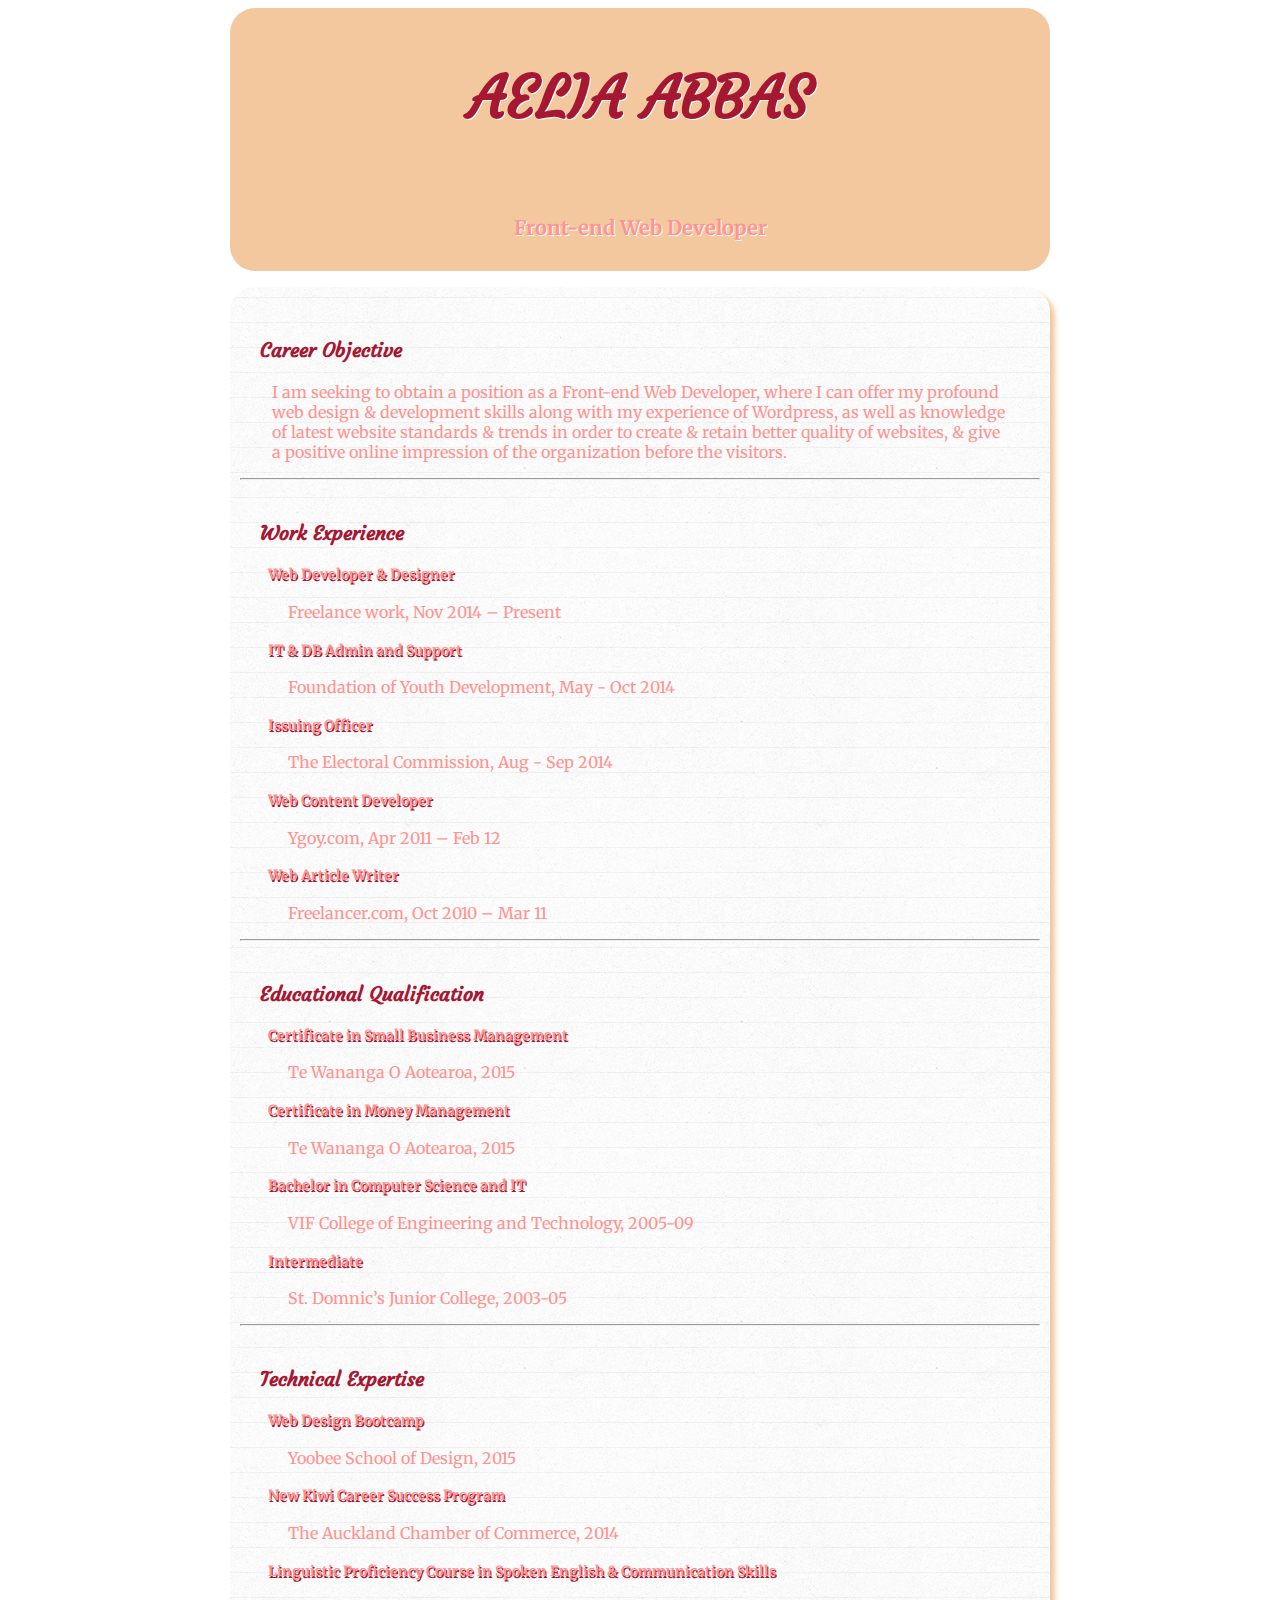
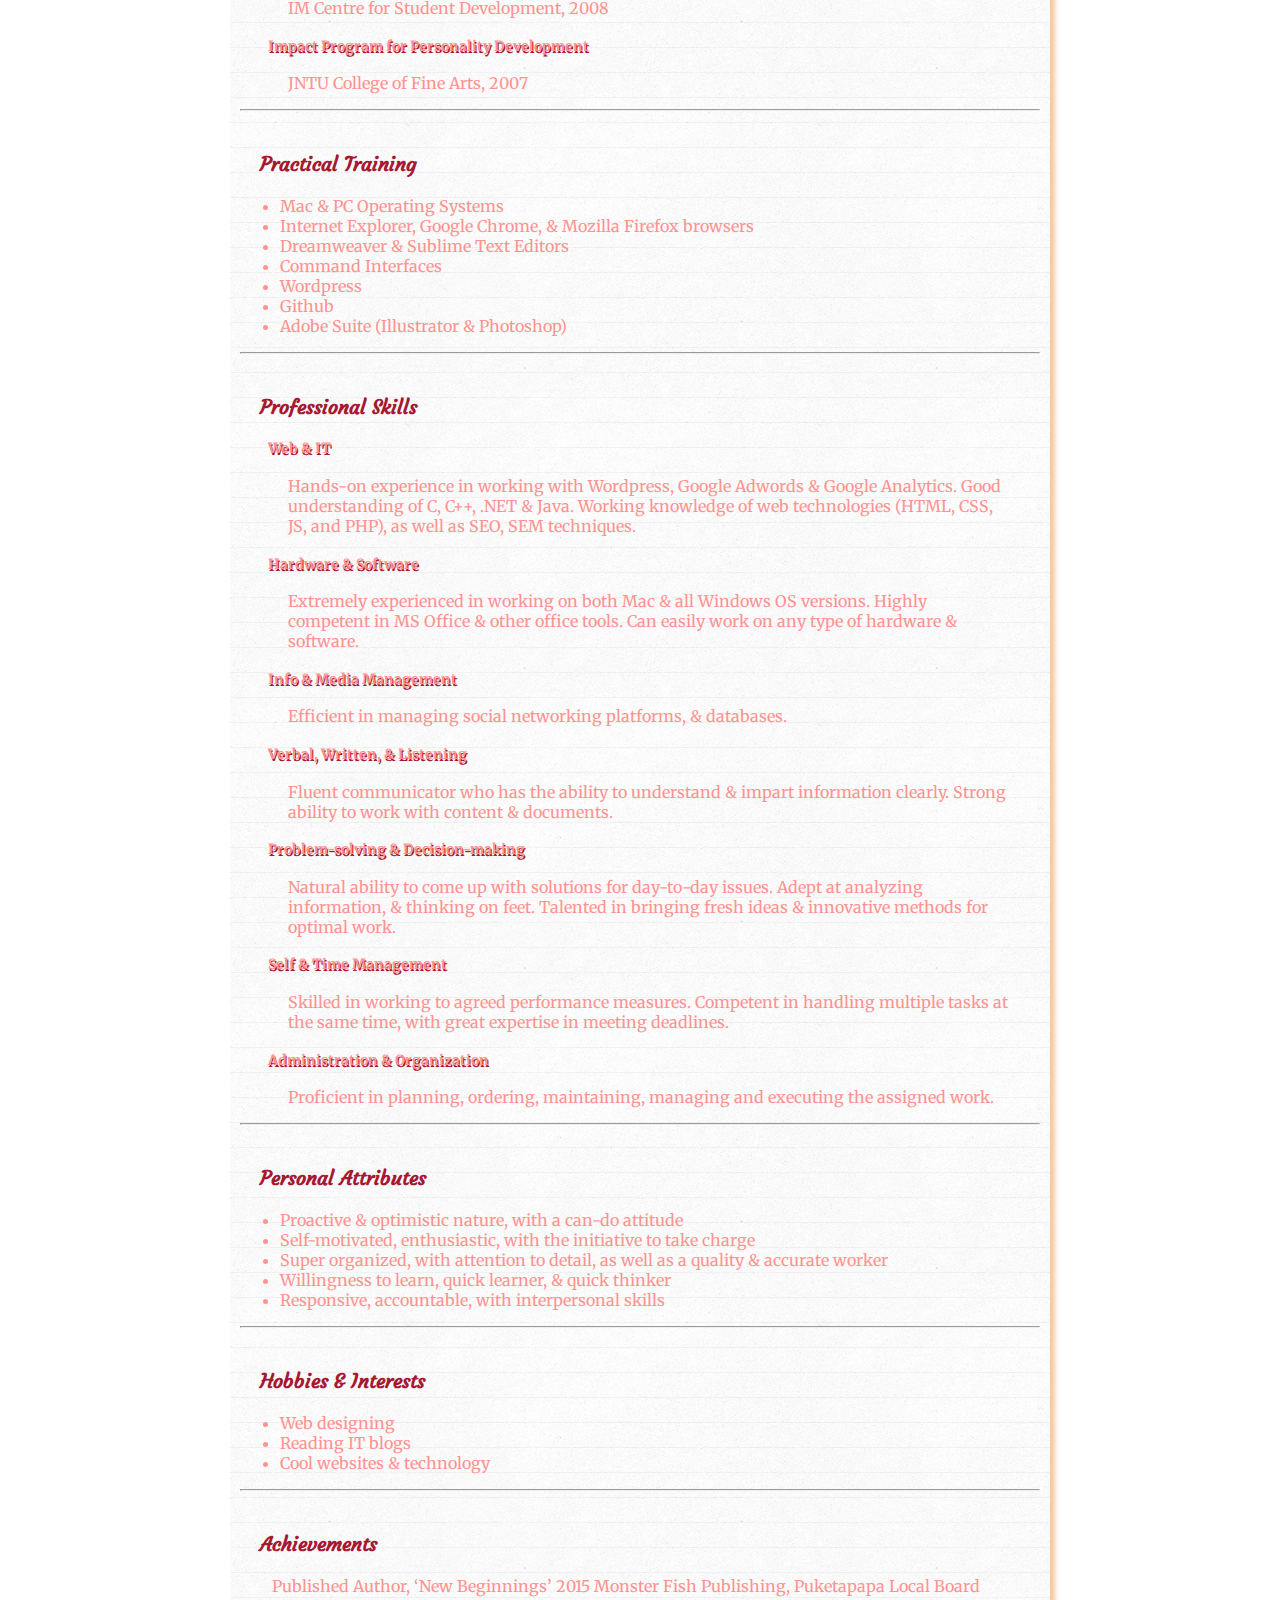
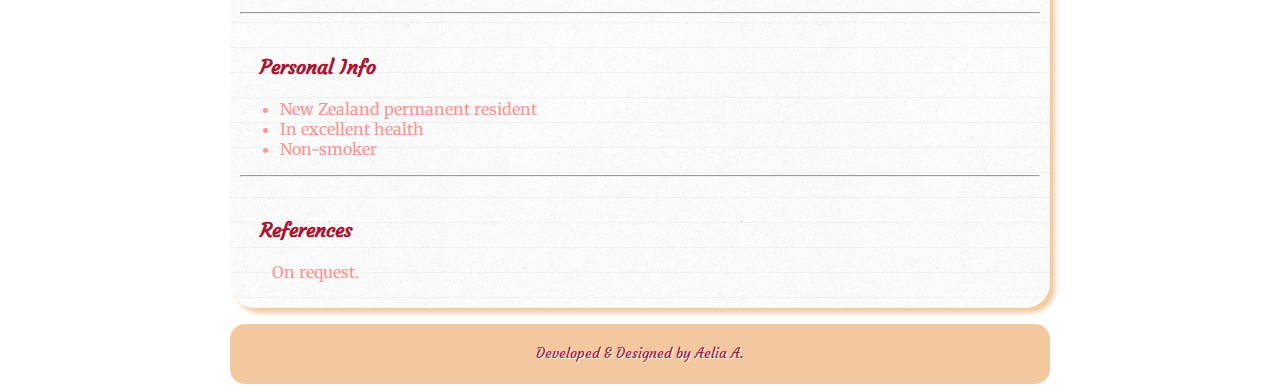
<file: index.html>
<!DOCTYPE html>
<html lang="en">
	<head>
		<meta charset="utf-8">
		<title>Aelia's Resume</title>
		<meta name="robots" content="index, follow, noodp, noydir">
		<meta name="description" content="This is Aelia's resume web page." />
		<meta name="viewport" content="width=device-width, initial-scale=1">
		<link rel="stylesheet" href="assets/css/stylesheet.css">
		<link rel="stylesheet" media="print" href="assets/css/print.css">
		<link href='https://fonts.googleapis.com/css?family=Courgette' rel='stylesheet' type='text/css'>
		<link href='https://fonts.googleapis.com/css?family=Merriweather' rel='stylesheet' type='text/css'>


		

		<script>
                (function(i,s,o,g,r,a,m){i['GoogleAnalyticsObject']=r;i[r]=i[r]||function(){
                (i[r].q=i[r].q||[]).push(arguments)},i[r].l=1*new Date();a=s.createElement(o),
                 m=s.getElementsByTagName(o)[0];a.async=1;a.src=g;m.parentNode.insertBefore(a,m)
                })(window,document,'script','//www.google-analytics.com/analytics.js','ga');

                ga('create', 'UA-69779604-1', 'auto');
                ga('send', 'pageview');
        </script>


	</head>
	<body>
		<header>
			<h2>AELIA ABBAS</h2><br>
			<h1>Front-end Web Developer</h1><br>
		</header>
		<div class="main">
			<h3>Career Objective</h3>
				<p>I am seeking to obtain a position as a Front-end Web Developer, where I can offer my profound web design &amp; development skills along with my experience of Wordpress, as well as knowledge of latest website standards &amp; trends in order to create &amp; retain better quality of websites, &amp; give a positive online impression of the organization before the visitors.</p>
			<hr>
			<h3>Work Experience</h3>
				<h4>Web Developer &amp; Designer</h4>
					<p class="dspace">Freelance work, Nov 2014 – Present</p>
				<h4>IT &amp; DB Admin and Support</h4>
					<p class="dspace">Foundation of Youth Development, May - Oct 2014</p>
				<h4>Issuing Officer</h4>
					<p class="dspace">The Electoral Commission, Aug - Sep 2014</p>
				<h4>Web Content Developer</h4>
					<p class="dspace">Ygoy.com, Apr 2011 – Feb 12</p>
				<h4>Web Article Writer</h4>
					<p class="dspace">Freelancer.com, Oct 2010 – Mar 11</p>
			<hr>
			<h3>Educational Qualification</h3>
				<h4>Certificate in Small Business Management</h4>
					<p class="dspace">Te Wananga O Aotearoa, 2015</p>
				<h4>Certificate in Money Management</h4>
					<p class="dspace">Te Wananga O Aotearoa, 2015</p>
				<h4>Bachelor in Computer Science and IT</h4>
					<p class="dspace">VIF College of Engineering and Technology, 2005-09</p>
				<h4>Intermediate</h4>
					<p class="dspace">St. Domnic’s Junior College, 2003-05</p>
			<hr>
			<h3>Technical Expertise</h3>
				<h4>Web Design Bootcamp</h4>
					<p class="dspace">Yoobee School of Design, 2015
					</p>
				<h4>New Kiwi Career Success Program</h4>
					<p class="dspace">The Auckland Chamber of Commerce, 2014</p>
				<h4>Linguistic Proficiency Course in Spoken English &amp; Communication Skills</h4>
					<p class="dspace">IM Centre for Student Development, 2008</p>
				<h4>Impact Program for Personality Development</h4>
					<p class="dspace">JNTU College of Fine Arts, 2007</p>
			<hr>
			<h3>Practical Training</h3>
				<ul>
					<li>Mac &amp; PC Operating Systems</li>
					<li>Internet Explorer, Google Chrome, &amp; Mozilla Firefox browsers</li>
					<li>Dreamweaver &amp; Sublime Text Editors</li>
					<li>Command Interfaces</li>
					<li>Wordpress</li>
					<li>Github</li>
					<li>Adobe Suite (Illustrator &amp; Photoshop)</li>
				</ul>
			<hr>
			<h3>Professional Skills</h3>
				<h4>Web &amp; IT</h4>
					<p class="dspace">Hands-on experience in working with Wordpress, Google Adwords &amp; Google Analytics. Good understanding of C, C++, .NET &amp; Java. Working knowledge of web technologies (HTML, CSS, JS, and PHP), as well as SEO, SEM techniques.</p>
				<h4>Hardware &amp; Software</h4>
					<p class="dspace">Extremely experienced in working on both Mac &amp; all Windows OS versions. Highly competent in MS Office &amp; other office tools. Can easily work on any type of hardware &amp; software.</p>
				<h4>Info &amp; Media Management</h4>
					<p class="dspace">Efficient in managing social networking platforms, &amp; databases.</p>
				<h4>Verbal, Written, &amp; Listening</h4>
					<p class="dspace">Fluent communicator who has the ability to understand &amp; impart information clearly. Strong ability to work with content &amp; documents.</p>
				<h4>Problem-solving &amp; Decision-making</h4>
					<p class="dspace">Natural ability to come up with solutions for day-to-day issues. Adept at analyzing information, &amp; thinking on feet. Talented in bringing fresh ideas &amp; innovative methods for optimal work.</p>
				<h4>Self &amp; Time Management</h4>
					<p class="dspace">Skilled in working to agreed performance measures. Competent in handling multiple tasks at the same time, with great expertise in meeting deadlines.</p>
				<h4>Administration &amp; Organization</h4>
					<p class="dspace">Proficient in planning, ordering, maintaining, managing and executing the assigned work.</p>
			<hr>
			<h3>Personal Attributes</h3>
				<ul>
					<li>Proactive &amp; optimistic nature, with a can-do attitude</li>
					<li>Self-motivated, enthusiastic, with the initiative to take charge</li>
					<li>Super organized, with attention to detail, as well as a quality &amp; accurate worker</li>
					<li>Willingness to learn, quick learner, &amp; quick thinker</li>
					<li>Responsive, accountable, with interpersonal skills</li>
				</ul>
			<hr>
			<h3>Hobbies &amp; Interests</h3>
				<ul>
					<li>Web designing</li>
					<li>Reading IT blogs</li>
					<li>Cool websites &amp; technology</li>
				</ul>
			<hr>
			<h3>Achievements</h3>
				<p>Published Author, ‘New Beginnings’ 2015 Monster Fish Publishing, Puketapapa Local Board</p>
			<hr>
			<h3>Personal Info</h3>
				<ul>
					<li>New Zealand permanent resident</li>
					<li>In excellent health</li>
					<li>Non-smoker</li>
				</ul>
			<hr>
			<h3>References</h3>
				<p>On request.</p>
		</div> <!-- .main -->
		<footer>
			<small>Developed &amp; Designed by Aelia A.</small>
		</footer>
	</body>
</html>
</file>
<file: assets/css/stylesheet.css>
/*--- Header Styles ---*/
header {
    text-align: center;
    text-shadow: 1px 1px #ffffff;
    background: #F3C89E;
    border-radius: 25px;
    margin: 0 auto;
    max-width: 800px;
    min-height: 120px;
    margin-bottom: none;
    padding: 1px 10px 0 10px; 
}

h1 {
    font-family: 'Merriweather', serif;
    font-size: 20px;
    color: #FF9391;
    padding: 0 0 0 0;
}
h2 {
    font-family: 'Courgette', cursive;
    font-size: 60px;
    color: #A61832;
    padding: 0 0 0 0;
}
h3 {
	font-family: 'Courgette', cursive;
    font-size: 20px;
    color: #A61832;
    padding: 1em 0 0 1em;
}
h4 {
    font-family: 'Merriweather', serif;
    font-size: 14px;
    color: #FF9391;
    text-shadow: 1px 2px #A61832;
    margin-left: 2em;
}
/*---Paragraph and list styles ---*/
p {
    font-family: 'Merriweather', serif;
    font-size: 16px;
    color: #FF9391;
    margin-right: 2em;
    margin-left: 2em;
}
ul {
	font-family: 'Merriweather', serif;
    font-size: 16px;
    color: #FF9391;
    margin-right: 5em;
}
/*--- Classes Styles ---*/
.main {
	border-radius: 25px;
    background: url(../images/linedpaper.png);
    background-position: left top;
    background-repeat: repeat;
    margin: 0 auto;
    margin-top: 1em;
    margin-bottom: 1em;
    padding: 10px; 
    max-width: 800px;
    min-height: 800px;
    box-shadow: 5px 5px 5px #F3C89E;  
}
/*---Classes and tags styles ---*/.space,
.dspace {
margin-left: 3em;
}
/*--- Footer Tags Styles ---*/
footer {
    text-align: center;
    background: #F3C89E;
    border-radius: 15px;
    margin: 0 auto;
    padding: 20px 10px 10px 10px;
    max-width: 800px;
    min-height: 30px;
}
small {
    font-family: 'Courgette', cursive;
    font-size: 14px;
    color: #A61832;
    text-shadow: 1px 1px #ffffff;
    margin: 0 1em 0 1em;
}

/*@media screen and (min-width: 500px) {
    header {
        font-size: 60px;
        padding: 0 20px 0 20px; 
        max-width: 800px;
        height: 120px;
        margin-bottom: none;
    }
    h1 {
        font-size: 20px;
        padding: 0 0 0 0;
    }
    h2 {
        font-size: 60px;
        padding: 0 0 0 0;
}
}
*/
@media print {
    body, 
    .main { 
        font-size: 10pt;
        box-shadow: none;
    }
    header {
        text-shadow: none;
        background: #ffffff;
        min-height: 120px;
        margin-bottom: none;
        padding: 1px 2px 0 2px; 
    }
    h1 {
        font-size: 10px;
        color: #FF9391;
        padding: 0 0 0 0;
    }
    h2 {
        font-size: 30px;
        color: #A61832;
        padding: 0 0 0 0;
    }
    h3 {
    font-size: 20px;
    color: #A61832;
    padding: 0 0 0 1em;
    }
    footer {
        display: none !important;
    }
}
</file>
<file: assets/css/print.css>
<!DOCTYPE html>
<html lang="en" class=" is-copy-enabled">
  <head prefix="og: http://ogp.me/ns# fb: http://ogp.me/ns/fb# object: http://ogp.me/ns/object# article: http://ogp.me/ns/article# profile: http://ogp.me/ns/profile#">
    <meta charset='utf-8'>
    <meta http-equiv="X-UA-Compatible" content="IE=edge">
    <meta http-equiv="Content-Language" content="en">
    <meta name="viewport" content="width=1020">
    
    
    <title>print/print.css at master · AeliaA/print</title>
    <link rel="search" type="application/opensearchdescription+xml" href="/opensearch.xml" title="GitHub">
    <link rel="fluid-icon" href="https://github.com/fluidicon.png" title="GitHub">
    <link rel="apple-touch-icon" sizes="57x57" href="/apple-touch-icon-114.png">
    <link rel="apple-touch-icon" sizes="114x114" href="/apple-touch-icon-114.png">
    <link rel="apple-touch-icon" sizes="72x72" href="/apple-touch-icon-144.png">
    <link rel="apple-touch-icon" sizes="144x144" href="/apple-touch-icon-144.png">
    <meta property="fb:app_id" content="1401488693436528">

      <meta content="@github" name="twitter:site" /><meta content="summary" name="twitter:card" /><meta content="AeliaA/print" name="twitter:title" /><meta content="Contribute to print development by creating an account on GitHub." name="twitter:description" /><meta content="https://avatars1.githubusercontent.com/u/14305761?v=3&amp;s=400" name="twitter:image:src" />
      <meta content="GitHub" property="og:site_name" /><meta content="object" property="og:type" /><meta content="https://avatars1.githubusercontent.com/u/14305761?v=3&amp;s=400" property="og:image" /><meta content="AeliaA/print" property="og:title" /><meta content="https://github.com/AeliaA/print" property="og:url" /><meta content="Contribute to print development by creating an account on GitHub." property="og:description" />
      <meta name="browser-stats-url" content="https://api.github.com/_private/browser/stats">
    <meta name="browser-errors-url" content="https://api.github.com/_private/browser/errors">
    <link rel="assets" href="https://assets-cdn.github.com/">
    <link rel="web-socket" href="wss://live.github.com/_sockets/MTQzMDU3NjE6OTlkNzIyMWZjMDJjYmI1YTEyOGZhMDhjMWQwZTg1ZGM6MzI1MjNkOWIyYjVjM2UyZWY1NzFlNzM3N2Q4MTdkZWYzZmRkYTdlNDMxZDhjMGZjZjFkNjcyYTFkZDJmMjJhYg==--0c10522a89e3ba777a07aff88a9d535ae7e1ae1d">
    <meta name="pjax-timeout" content="1000">
    <link rel="sudo-modal" href="/sessions/sudo_modal">

    <meta name="msapplication-TileImage" content="/windows-tile.png">
    <meta name="msapplication-TileColor" content="#ffffff">
    <meta name="selected-link" value="repo_source" data-pjax-transient>

    <meta name="google-site-verification" content="KT5gs8h0wvaagLKAVWq8bbeNwnZZK1r1XQysX3xurLU">
        <meta name="google-analytics" content="UA-3769691-2">

    <meta content="collector.githubapp.com" name="octolytics-host" /><meta content="collector-cdn.github.com" name="octolytics-script-host" /><meta content="github" name="octolytics-app-id" /><meta content="2F48E0CB:7D80:4EF83E2:55FFB898" name="octolytics-dimension-request_id" /><meta content="14305761" name="octolytics-actor-id" /><meta content="AeliaA" name="octolytics-actor-login" /><meta content="669684d5466f9dbed22a7ab1eb9754885154126e63e987ffc6a4eba3493e3492" name="octolytics-actor-hash" />
    
    <meta content="Rails, view, blob#show" data-pjax-transient="true" name="analytics-event" />
    <meta class="js-ga-set" name="dimension1" content="Logged In">
      <meta class="js-ga-set" name="dimension4" content="Current repo nav">
    <meta name="is-dotcom" content="true">
        <meta name="hostname" content="github.com">
    <meta name="user-login" content="AeliaA">

      <link rel="mask-icon" href="https://assets-cdn.github.com/pinned-octocat.svg" color="#4078c0">
      <link rel="icon" type="image/x-icon" href="https://assets-cdn.github.com/favicon.ico">

    <!-- </textarea> --><!-- '"` --><meta content="authenticity_token" name="csrf-param" />
<meta content="ypYsWoeogud3G8WWeivuyjtGRZIkqgi3VJIgM7pvoQoyBKqXz1fzQviyWNcum8BmUKy3H60LNCKAYtnfEIr8qA==" name="csrf-token" />
    <meta content="496d2a33601c0d8033e40421383a80c0bee5cc96" name="form-nonce" />

    <link crossorigin="anonymous" href="https://assets-cdn.github.com/assets/github-aef3088517c60128e10c5cce8d392985504018745a58a13691f1a278951852bb.css" integrity="sha256-rvMIhRfGASjhDFzOjTkphVBAGHRaWKE2kfGieJUYUrs=" media="all" rel="stylesheet" />
    <link crossorigin="anonymous" href="https://assets-cdn.github.com/assets/github2-eba1f472eb1c7c893e4310c05138905845443f7f2469812a9bd2ba71aa488cc5.css" integrity="sha256-66H0cuscfIk+QxDAUTiQWEVEP38kaYEqm9K6capIjMU=" media="all" rel="stylesheet" />
    
    


    <meta http-equiv="x-pjax-version" content="87dbf4dad0b70976ed64b3bf4976701e">

      
  <meta name="description" content="Contribute to print development by creating an account on GitHub.">
  <meta name="go-import" content="github.com/AeliaA/print git https://github.com/AeliaA/print.git">

  <meta content="14305761" name="octolytics-dimension-user_id" /><meta content="AeliaA" name="octolytics-dimension-user_login" /><meta content="42841080" name="octolytics-dimension-repository_id" /><meta content="AeliaA/print" name="octolytics-dimension-repository_nwo" /><meta content="true" name="octolytics-dimension-repository_public" /><meta content="false" name="octolytics-dimension-repository_is_fork" /><meta content="42841080" name="octolytics-dimension-repository_network_root_id" /><meta content="AeliaA/print" name="octolytics-dimension-repository_network_root_nwo" />
  <link href="https://github.com/AeliaA/print/commits/master.atom" rel="alternate" title="Recent Commits to print:master" type="application/atom+xml">

  </head>


  <body class="logged_in  env-production windows vis-public page-blob">
    <a href="#start-of-content" tabindex="1" class="accessibility-aid js-skip-to-content">Skip to content</a>

    
    
    



      <div class="header header-logged-in true" role="banner">
  <div class="container clearfix">

    <a class="header-logo-invertocat" href="https://github.com/" data-hotkey="g d" aria-label="Homepage" data-ga-click="Header, go to dashboard, icon:logo">
  <span class="mega-octicon octicon-mark-github"></span>
</a>


      <div class="site-search repo-scope js-site-search" role="search">
          <!-- </textarea> --><!-- '"` --><form accept-charset="UTF-8" action="/AeliaA/print/search" class="js-site-search-form" data-global-search-url="/search" data-repo-search-url="/AeliaA/print/search" method="get"><div style="margin:0;padding:0;display:inline"><input name="utf8" type="hidden" value="&#x2713;" /></div>
  <label class="js-chromeless-input-container form-control">
    <div class="scope-badge">This repository</div>
    <input type="text"
      class="js-site-search-focus js-site-search-field is-clearable chromeless-input"
      data-hotkey="s"
      name="q"
      placeholder="Search"
      aria-label="Search this repository"
      data-global-scope-placeholder="Search GitHub"
      data-repo-scope-placeholder="Search"
      tabindex="1"
      autocapitalize="off">
  </label>
</form>
      </div>

      <ul class="header-nav left" role="navigation">
        <li class="header-nav-item">
          <a href="/pulls" class="js-selected-navigation-item header-nav-link" data-ga-click="Header, click, Nav menu - item:pulls context:user" data-hotkey="g p" data-selected-links="/pulls /pulls/assigned /pulls/mentioned /pulls">
            Pull requests
</a>        </li>
        <li class="header-nav-item">
          <a href="/issues" class="js-selected-navigation-item header-nav-link" data-ga-click="Header, click, Nav menu - item:issues context:user" data-hotkey="g i" data-selected-links="/issues /issues/assigned /issues/mentioned /issues">
            Issues
</a>        </li>
          <li class="header-nav-item">
            <a class="header-nav-link" href="https://gist.github.com/" data-ga-click="Header, go to gist, text:gist">Gist</a>
          </li>
      </ul>

    
<ul class="header-nav user-nav right" id="user-links">
  <li class="header-nav-item">
      <span class="js-socket-channel js-updatable-content"
        data-channel="notification-changed:AeliaA"
        data-url="/notifications/header">
      <a href="/notifications" aria-label="You have no unread notifications" class="header-nav-link notification-indicator tooltipped tooltipped-s" data-ga-click="Header, go to notifications, icon:read" data-hotkey="g n">
          <span class="mail-status all-read"></span>
          <span class="octicon octicon-bell"></span>
</a>  </span>

  </li>

  <li class="header-nav-item dropdown js-menu-container">
    <a class="header-nav-link tooltipped tooltipped-s js-menu-target" href="/new"
       aria-label="Create new…"
       data-ga-click="Header, create new, icon:add">
      <span class="octicon octicon-plus left"></span>
      <span class="dropdown-caret"></span>
    </a>

    <div class="dropdown-menu-content js-menu-content">
      <ul class="dropdown-menu dropdown-menu-sw">
        
<a class="dropdown-item" href="/new" data-ga-click="Header, create new repository">
  New repository
</a>


  <a class="dropdown-item" href="/organizations/new" data-ga-click="Header, create new organization">
    New organization
  </a>



  <div class="dropdown-divider"></div>
  <div class="dropdown-header">
    <span title="AeliaA/print">This repository</span>
  </div>
    <a class="dropdown-item" href="/AeliaA/print/issues/new" data-ga-click="Header, create new issue">
      New issue
    </a>
    <a class="dropdown-item" href="/AeliaA/print/settings/collaboration" data-ga-click="Header, create new collaborator">
      New collaborator
    </a>

      </ul>
    </div>
  </li>

  <li class="header-nav-item dropdown js-menu-container">
    <a class="header-nav-link name tooltipped tooltipped-s js-menu-target" href="/AeliaA"
       aria-label="View profile and more"
       data-ga-click="Header, show menu, icon:avatar">
      <img alt="@AeliaA" class="avatar" height="20" src="https://avatars2.githubusercontent.com/u/14305761?v=3&amp;s=40" width="20" />
      <span class="dropdown-caret"></span>
    </a>

    <div class="dropdown-menu-content js-menu-content">
      <div class="dropdown-menu dropdown-menu-sw">
        <div class="dropdown-header header-nav-current-user css-truncate">
          Signed in as <strong class="css-truncate-target">AeliaA</strong>
        </div>
        <div class="dropdown-divider"></div>

        <a class="dropdown-item" href="/AeliaA" data-ga-click="Header, go to profile, text:your profile">
          Your profile
        </a>
        <a class="dropdown-item" href="/stars" data-ga-click="Header, go to starred repos, text:your stars">
          Your stars
        </a>
        <a class="dropdown-item" href="/explore" data-ga-click="Header, go to explore, text:explore">
          Explore
        </a>
        <a class="dropdown-item" href="https://help.github.com" data-ga-click="Header, go to help, text:help">
          Help
        </a>
        <div class="dropdown-divider"></div>

        <a class="dropdown-item" href="/settings/profile" data-ga-click="Header, go to settings, icon:settings">
          Settings
        </a>

        <!-- </textarea> --><!-- '"` --><form accept-charset="UTF-8" action="/logout" class="logout-form" data-form-nonce="496d2a33601c0d8033e40421383a80c0bee5cc96" method="post"><div style="margin:0;padding:0;display:inline"><input name="utf8" type="hidden" value="&#x2713;" /><input name="authenticity_token" type="hidden" value="SecLT35BODTBdI1U26oZJUVCSO5zODdC/aLGPm+evXdhnhgZYM5O5+CaZV6iNu6CsVYLFkf7g8SBmFJO1BW6BQ==" /></div>
          <button class="dropdown-item dropdown-signout" data-ga-click="Header, sign out, icon:logout">
            Sign out
          </button>
</form>      </div>
    </div>
  </li>
</ul>


    
  </div>
</div>

      

      


    <div id="start-of-content" class="accessibility-aid"></div>

    <div id="js-flash-container">
</div>


    <div role="main" class="main-content">
        <div itemscope itemtype="http://schema.org/WebPage">
    <div class="pagehead repohead instapaper_ignore readability-menu">

      <div class="container">

        <div class="clearfix">
          
<ul class="pagehead-actions">

  <li>
      <!-- </textarea> --><!-- '"` --><form accept-charset="UTF-8" action="/notifications/subscribe" class="js-social-container" data-autosubmit="true" data-form-nonce="496d2a33601c0d8033e40421383a80c0bee5cc96" data-remote="true" method="post"><div style="margin:0;padding:0;display:inline"><input name="utf8" type="hidden" value="&#x2713;" /><input name="authenticity_token" type="hidden" value="msfRnpYrhZGi582CQDg5lPhL+vQRvdDMfHnE4YQnP9ay/qQzqlFkwFtX2t18uU1m9raN8qfqVlsIZ/fOt/5fwQ==" /></div>    <input id="repository_id" name="repository_id" type="hidden" value="42841080" />

      <div class="select-menu js-menu-container js-select-menu">
        <a href="/AeliaA/print/subscription"
          class="btn btn-sm btn-with-count select-menu-button js-menu-target" role="button" tabindex="0" aria-haspopup="true"
          data-ga-click="Repository, click Watch settings, action:blob#show">
          <span class="js-select-button">
            <span class="octicon octicon-eye"></span>
            Unwatch
          </span>
        </a>
        <a class="social-count js-social-count" href="/AeliaA/print/watchers">
          1
        </a>

        <div class="select-menu-modal-holder">
          <div class="select-menu-modal subscription-menu-modal js-menu-content" aria-hidden="true">
            <div class="select-menu-header">
              <span class="select-menu-title">Notifications</span>
              <span class="octicon octicon-x js-menu-close" role="button" aria-label="Close"></span>
            </div>

            <div class="select-menu-list js-navigation-container" role="menu">

              <div class="select-menu-item js-navigation-item " role="menuitem" tabindex="0">
                <span class="select-menu-item-icon octicon octicon-check"></span>
                <div class="select-menu-item-text">
                  <input id="do_included" name="do" type="radio" value="included" />
                  <span class="select-menu-item-heading">Not watching</span>
                  <span class="description">Be notified when participating or @mentioned.</span>
                  <span class="js-select-button-text hidden-select-button-text">
                    <span class="octicon octicon-eye"></span>
                    Watch
                  </span>
                </div>
              </div>

              <div class="select-menu-item js-navigation-item selected" role="menuitem" tabindex="0">
                <span class="select-menu-item-icon octicon octicon octicon-check"></span>
                <div class="select-menu-item-text">
                  <input checked="checked" id="do_subscribed" name="do" type="radio" value="subscribed" />
                  <span class="select-menu-item-heading">Watching</span>
                  <span class="description">Be notified of all conversations.</span>
                  <span class="js-select-button-text hidden-select-button-text">
                    <span class="octicon octicon-eye"></span>
                    Unwatch
                  </span>
                </div>
              </div>

              <div class="select-menu-item js-navigation-item " role="menuitem" tabindex="0">
                <span class="select-menu-item-icon octicon octicon-check"></span>
                <div class="select-menu-item-text">
                  <input id="do_ignore" name="do" type="radio" value="ignore" />
                  <span class="select-menu-item-heading">Ignoring</span>
                  <span class="description">Never be notified.</span>
                  <span class="js-select-button-text hidden-select-button-text">
                    <span class="octicon octicon-mute"></span>
                    Stop ignoring
                  </span>
                </div>
              </div>

            </div>

          </div>
        </div>
      </div>
</form>
  </li>

  <li>
    
  <div class="js-toggler-container js-social-container starring-container ">

    <!-- </textarea> --><!-- '"` --><form accept-charset="UTF-8" action="/AeliaA/print/unstar" class="js-toggler-form starred js-unstar-button" data-form-nonce="496d2a33601c0d8033e40421383a80c0bee5cc96" data-remote="true" method="post"><div style="margin:0;padding:0;display:inline"><input name="utf8" type="hidden" value="&#x2713;" /><input name="authenticity_token" type="hidden" value="uMbd20D5C9WoLAXJxMSX2dMhxd+nMuS5J9Y68m3c1xL+AQ0rdu0/aJPxO7jO73HqvU2F8KUMaESTq/+hn3r2mQ==" /></div>
      <button
        class="btn btn-sm btn-with-count js-toggler-target"
        aria-label="Unstar this repository" title="Unstar AeliaA/print"
        data-ga-click="Repository, click unstar button, action:blob#show; text:Unstar">
        <span class="octicon octicon-star"></span>
        Unstar
      </button>
        <a class="social-count js-social-count" href="/AeliaA/print/stargazers">
          0
        </a>
</form>
    <!-- </textarea> --><!-- '"` --><form accept-charset="UTF-8" action="/AeliaA/print/star" class="js-toggler-form unstarred js-star-button" data-form-nonce="496d2a33601c0d8033e40421383a80c0bee5cc96" data-remote="true" method="post"><div style="margin:0;padding:0;display:inline"><input name="utf8" type="hidden" value="&#x2713;" /><input name="authenticity_token" type="hidden" value="ZWLmWSASRQGLtZWNQ4kVGVNfsMkX2uWjd/15G8U9SD+xe50N6mPRPdZ8oe3HRTULHxvRvR8y4cVyQ+BOxNUPMA==" /></div>
      <button
        class="btn btn-sm btn-with-count js-toggler-target"
        aria-label="Star this repository" title="Star AeliaA/print"
        data-ga-click="Repository, click star button, action:blob#show; text:Star">
        <span class="octicon octicon-star"></span>
        Star
      </button>
        <a class="social-count js-social-count" href="/AeliaA/print/stargazers">
          0
        </a>
</form>  </div>

  </li>

  <li>
          <!-- </textarea> --><!-- '"` --><form accept-charset="UTF-8" action="/AeliaA/print/fork" class="btn-with-count" data-form-nonce="496d2a33601c0d8033e40421383a80c0bee5cc96" method="post"><div style="margin:0;padding:0;display:inline"><input name="utf8" type="hidden" value="&#x2713;" /><input name="authenticity_token" type="hidden" value="iYxVU1AkEenGVFN45Bh9LeLFXleYGrPkxGf/3cNby/Nfn1GbX6cKhktvwrD7Elq30ctRJ5iZ4BAXOXFUsvSjPA==" /></div>
            <button
                type="submit"
                class="btn btn-sm btn-with-count"
                data-ga-click="Repository, show fork modal, action:blob#show; text:Fork"
                title="Fork your own copy of AeliaA/print to your account"
                aria-label="Fork your own copy of AeliaA/print to your account">
              <span class="octicon octicon-repo-forked"></span>
              Fork
            </button>
</form>
    <a href="/AeliaA/print/network" class="social-count">
      0
    </a>
  </li>
</ul>

          <h1 itemscope itemtype="http://data-vocabulary.org/Breadcrumb" class="entry-title public ">
  <span class="mega-octicon octicon-repo"></span>
  <span class="author"><a href="/AeliaA" class="url fn" itemprop="url" rel="author"><span itemprop="title">AeliaA</span></a></span><!--
--><span class="path-divider">/</span><!--
--><strong><a href="/AeliaA/print" data-pjax="#js-repo-pjax-container">print</a></strong>

  <span class="page-context-loader">
    <img alt="" height="16" src="https://assets-cdn.github.com/images/spinners/octocat-spinner-32.gif" width="16" />
  </span>

</h1>

        </div>
      </div>
    </div>

    <div class="container">
      <div class="repository-with-sidebar repo-container new-discussion-timeline ">
        <div class="repository-sidebar clearfix">
          
<nav class="sunken-menu repo-nav js-repo-nav js-sidenav-container-pjax js-octicon-loaders"
     role="navigation"
     data-pjax="#js-repo-pjax-container"
     data-issue-count-url="/AeliaA/print/issues/counts">
  <ul class="sunken-menu-group">
    <li class="tooltipped tooltipped-w" aria-label="Code">
      <a href="/AeliaA/print" aria-label="Code" aria-selected="true" class="js-selected-navigation-item selected sunken-menu-item" data-hotkey="g c" data-selected-links="repo_source repo_downloads repo_commits repo_releases repo_tags repo_branches /AeliaA/print">
        <span class="octicon octicon-code"></span> <span class="full-word">Code</span>
        <img alt="" class="mini-loader" height="16" src="https://assets-cdn.github.com/images/spinners/octocat-spinner-32.gif" width="16" />
</a>    </li>

      <li class="tooltipped tooltipped-w" aria-label="Issues">
        <a href="/AeliaA/print/issues" aria-label="Issues" class="js-selected-navigation-item sunken-menu-item" data-hotkey="g i" data-selected-links="repo_issues repo_labels repo_milestones /AeliaA/print/issues">
          <span class="octicon octicon-issue-opened"></span> <span class="full-word">Issues</span>
          <span class="js-issue-replace-counter"></span>
          <img alt="" class="mini-loader" height="16" src="https://assets-cdn.github.com/images/spinners/octocat-spinner-32.gif" width="16" />
</a>      </li>

    <li class="tooltipped tooltipped-w" aria-label="Pull requests">
      <a href="/AeliaA/print/pulls" aria-label="Pull requests" class="js-selected-navigation-item sunken-menu-item" data-hotkey="g p" data-selected-links="repo_pulls /AeliaA/print/pulls">
          <span class="octicon octicon-git-pull-request"></span> <span class="full-word">Pull requests</span>
          <span class="js-pull-replace-counter"></span>
          <img alt="" class="mini-loader" height="16" src="https://assets-cdn.github.com/images/spinners/octocat-spinner-32.gif" width="16" />
</a>    </li>

      <li class="tooltipped tooltipped-w" aria-label="Wiki">
        <a href="/AeliaA/print/wiki" aria-label="Wiki" class="js-selected-navigation-item sunken-menu-item" data-hotkey="g w" data-selected-links="repo_wiki /AeliaA/print/wiki">
          <span class="octicon octicon-book"></span> <span class="full-word">Wiki</span>
          <img alt="" class="mini-loader" height="16" src="https://assets-cdn.github.com/images/spinners/octocat-spinner-32.gif" width="16" />
</a>      </li>
  </ul>
  <div class="sunken-menu-separator"></div>
  <ul class="sunken-menu-group">

    <li class="tooltipped tooltipped-w" aria-label="Pulse">
      <a href="/AeliaA/print/pulse" aria-label="Pulse" class="js-selected-navigation-item sunken-menu-item" data-selected-links="pulse /AeliaA/print/pulse">
        <span class="octicon octicon-pulse"></span> <span class="full-word">Pulse</span>
        <img alt="" class="mini-loader" height="16" src="https://assets-cdn.github.com/images/spinners/octocat-spinner-32.gif" width="16" />
</a>    </li>

    <li class="tooltipped tooltipped-w" aria-label="Graphs">
      <a href="/AeliaA/print/graphs" aria-label="Graphs" class="js-selected-navigation-item sunken-menu-item" data-selected-links="repo_graphs repo_contributors /AeliaA/print/graphs">
        <span class="octicon octicon-graph"></span> <span class="full-word">Graphs</span>
        <img alt="" class="mini-loader" height="16" src="https://assets-cdn.github.com/images/spinners/octocat-spinner-32.gif" width="16" />
</a>    </li>
  </ul>


    <div class="sunken-menu-separator"></div>
    <ul class="sunken-menu-group">
      <li class="tooltipped tooltipped-w" aria-label="Settings">
        <a href="/AeliaA/print/settings" aria-label="Settings" class="js-selected-navigation-item sunken-menu-item" data-selected-links="repo_settings repo_branch_settings hooks /AeliaA/print/settings">
          <span class="octicon octicon-gear"></span> <span class="full-word">Settings</span>
          <img alt="" class="mini-loader" height="16" src="https://assets-cdn.github.com/images/spinners/octocat-spinner-32.gif" width="16" />
</a>      </li>
    </ul>
</nav>

            <div class="only-with-full-nav">
                
<div class="js-clone-url clone-url open"
  data-protocol-type="http">
  <h3><span class="text-emphasized">HTTPS</span> clone URL</h3>
  <div class="input-group js-zeroclipboard-container">
    <input type="text" class="input-mini input-monospace js-url-field js-zeroclipboard-target"
           value="https://github.com/AeliaA/print.git" readonly="readonly" aria-label="HTTPS clone URL">
    <span class="input-group-button">
      <button aria-label="Copy to clipboard" class="js-zeroclipboard btn btn-sm zeroclipboard-button tooltipped tooltipped-s" data-copied-hint="Copied!" type="button"><span class="octicon octicon-clippy"></span></button>
    </span>
  </div>
</div>

  
<div class="js-clone-url clone-url "
  data-protocol-type="ssh">
  <h3><span class="text-emphasized">SSH</span> clone URL</h3>
  <div class="input-group js-zeroclipboard-container">
    <input type="text" class="input-mini input-monospace js-url-field js-zeroclipboard-target"
           value="git@github.com:AeliaA/print.git" readonly="readonly" aria-label="SSH clone URL">
    <span class="input-group-button">
      <button aria-label="Copy to clipboard" class="js-zeroclipboard btn btn-sm zeroclipboard-button tooltipped tooltipped-s" data-copied-hint="Copied!" type="button"><span class="octicon octicon-clippy"></span></button>
    </span>
  </div>
</div>

  
<div class="js-clone-url clone-url "
  data-protocol-type="subversion">
  <h3><span class="text-emphasized">Subversion</span> checkout URL</h3>
  <div class="input-group js-zeroclipboard-container">
    <input type="text" class="input-mini input-monospace js-url-field js-zeroclipboard-target"
           value="https://github.com/AeliaA/print" readonly="readonly" aria-label="Subversion checkout URL">
    <span class="input-group-button">
      <button aria-label="Copy to clipboard" class="js-zeroclipboard btn btn-sm zeroclipboard-button tooltipped tooltipped-s" data-copied-hint="Copied!" type="button"><span class="octicon octicon-clippy"></span></button>
    </span>
  </div>
</div>



<div class="clone-options">You can clone with
  <!-- </textarea> --><!-- '"` --><form accept-charset="UTF-8" action="/users/set_protocol?protocol_selector=http&amp;protocol_type=push" class="inline-form js-clone-selector-form is-enabled" data-form-nonce="496d2a33601c0d8033e40421383a80c0bee5cc96" data-remote="true" method="post"><div style="margin:0;padding:0;display:inline"><input name="utf8" type="hidden" value="&#x2713;" /><input name="authenticity_token" type="hidden" value="y62YAO8jDzsoXB2GUeYykggM/ccerZXZ29HBkSyumD/+zrdDLefvBfmki6JP/N+nvgRhX7vsnAR6s25Clj+Xxg==" /></div><button class="btn-link js-clone-selector" data-protocol="http" type="submit">HTTPS</button></form>, <!-- </textarea> --><!-- '"` --><form accept-charset="UTF-8" action="/users/set_protocol?protocol_selector=ssh&amp;protocol_type=push" class="inline-form js-clone-selector-form is-enabled" data-form-nonce="496d2a33601c0d8033e40421383a80c0bee5cc96" data-remote="true" method="post"><div style="margin:0;padding:0;display:inline"><input name="utf8" type="hidden" value="&#x2713;" /><input name="authenticity_token" type="hidden" value="6uY9gFgawB33k3zNUW0XSm6pM0M+YuIPvuuKD1dzxJ4LkuiZagvkyzlYCeZ+EukFer7j3r05AYICotsDrdU6EA==" /></div><button class="btn-link js-clone-selector" data-protocol="ssh" type="submit">SSH</button></form>, or <!-- </textarea> --><!-- '"` --><form accept-charset="UTF-8" action="/users/set_protocol?protocol_selector=subversion&amp;protocol_type=push" class="inline-form js-clone-selector-form is-enabled" data-form-nonce="496d2a33601c0d8033e40421383a80c0bee5cc96" data-remote="true" method="post"><div style="margin:0;padding:0;display:inline"><input name="utf8" type="hidden" value="&#x2713;" /><input name="authenticity_token" type="hidden" value="4bCUGWpH0pM+s83b85g3GqXp1hJscYLqHtalOlUbOMhuRQLzNqtLLV+znxieWSDhzx5d9F+Bs8MSshKI5CrkMA==" /></div><button class="btn-link js-clone-selector" data-protocol="subversion" type="submit">Subversion</button></form>.
  <a href="https://help.github.com/articles/which-remote-url-should-i-use" class="help tooltipped tooltipped-n" aria-label="Get help on which URL is right for you.">
    <span class="octicon octicon-question"></span>
  </a>
</div>
  <a href="https://windows.github.com" class="btn btn-sm sidebar-button" title="Save AeliaA/print to your computer and use it in GitHub Desktop." aria-label="Save AeliaA/print to your computer and use it in GitHub Desktop.">
    <span class="octicon octicon-desktop-download"></span>
    Clone in Desktop
  </a>

              <a href="/AeliaA/print/archive/master.zip"
                 class="btn btn-sm sidebar-button"
                 aria-label="Download the contents of AeliaA/print as a zip file"
                 title="Download the contents of AeliaA/print as a zip file"
                 rel="nofollow">
                <span class="octicon octicon-cloud-download"></span>
                Download ZIP
              </a>
            </div>
        </div>
        <div id="js-repo-pjax-container" class="repository-content context-loader-container" data-pjax-container>

          

<a href="/AeliaA/print/blob/f5269c2b578f4c6d9cf259e7ac21a3c90096611f/assets/css/print.css" class="hidden js-permalink-shortcut" data-hotkey="y">Permalink</a>

<!-- blob contrib key: blob_contributors:v21:42b2e60f9eae33fb7657a60211e6cdfb -->

  <div class="file-navigation js-zeroclipboard-container">
    
<div class="select-menu js-menu-container js-select-menu left">
  <span class="btn btn-sm select-menu-button js-menu-target css-truncate" data-hotkey="w"
    data-ref="master"
    title="master"
    role="button" aria-label="Switch branches or tags" tabindex="0" aria-haspopup="true">
    <i>Branch:</i>
    <span class="js-select-button css-truncate-target">master</span>
  </span>

  <div class="select-menu-modal-holder js-menu-content js-navigation-container" data-pjax aria-hidden="true">

    <div class="select-menu-modal">
      <div class="select-menu-header">
        <span class="select-menu-title">Switch branches/tags</span>
        <span class="octicon octicon-x js-menu-close" role="button" aria-label="Close"></span>
      </div>

      <div class="select-menu-filters">
        <div class="select-menu-text-filter">
          <input type="text" aria-label="Find or create a branch…" id="context-commitish-filter-field" class="js-filterable-field js-navigation-enable" placeholder="Find or create a branch…">
        </div>
        <div class="select-menu-tabs">
          <ul>
            <li class="select-menu-tab">
              <a href="#" data-tab-filter="branches" data-filter-placeholder="Find or create a branch…" class="js-select-menu-tab" role="tab">Branches</a>
            </li>
            <li class="select-menu-tab">
              <a href="#" data-tab-filter="tags" data-filter-placeholder="Find a tag…" class="js-select-menu-tab" role="tab">Tags</a>
            </li>
          </ul>
        </div>
      </div>

      <div class="select-menu-list select-menu-tab-bucket js-select-menu-tab-bucket" data-tab-filter="branches" role="menu">

        <div data-filterable-for="context-commitish-filter-field" data-filterable-type="substring">


            <a class="select-menu-item js-navigation-item js-navigation-open selected"
               href="/AeliaA/print/blob/master/assets/css/print.css"
               data-name="master"
               data-skip-pjax="true"
               rel="nofollow">
              <span class="select-menu-item-icon octicon octicon-check"></span>
              <span class="select-menu-item-text css-truncate-target" title="master">
                master
              </span>
            </a>
        </div>

          <!-- </textarea> --><!-- '"` --><form accept-charset="UTF-8" action="/AeliaA/print/branches" class="js-create-branch select-menu-item select-menu-new-item-form js-navigation-item js-new-item-form" data-form-nonce="496d2a33601c0d8033e40421383a80c0bee5cc96" method="post"><div style="margin:0;padding:0;display:inline"><input name="utf8" type="hidden" value="&#x2713;" /><input name="authenticity_token" type="hidden" value="A3nk9lzExu46+RyAhUdP5BAQqLhkGrdu6DHm3B9r95ULUQdAQHXrEsNzmr7zQkeTdhMlBctDUiUgo9vJcpu9HQ==" /></div>
            <span class="octicon octicon-git-branch select-menu-item-icon"></span>
            <div class="select-menu-item-text">
              <span class="select-menu-item-heading">Create branch: <span class="js-new-item-name"></span></span>
              <span class="description">from ‘master’</span>
            </div>
            <input type="hidden" name="name" id="name" class="js-new-item-value">
            <input type="hidden" name="branch" id="branch" value="master">
            <input type="hidden" name="path" id="path" value="assets/css/print.css">
</form>
      </div>

      <div class="select-menu-list select-menu-tab-bucket js-select-menu-tab-bucket" data-tab-filter="tags">
        <div data-filterable-for="context-commitish-filter-field" data-filterable-type="substring">


        </div>

        <div class="select-menu-no-results">Nothing to show</div>
      </div>

    </div>
  </div>
</div>

    <div class="btn-group right">
      <a href="/AeliaA/print/find/master"
            class="js-show-file-finder btn btn-sm empty-icon tooltipped tooltipped-nw"
            data-pjax
            data-hotkey="t"
            aria-label="Quickly jump between files">
        <span class="octicon octicon-list-unordered"></span>
      </a>
      <button aria-label="Copy file path to clipboard" class="js-zeroclipboard btn btn-sm zeroclipboard-button tooltipped tooltipped-s" data-copied-hint="Copied!" type="button"><span class="octicon octicon-clippy"></span></button>
    </div>

    <div class="breadcrumb js-zeroclipboard-target">
      <span class="repo-root js-repo-root"><span itemscope="" itemtype="http://data-vocabulary.org/Breadcrumb"><a href="/AeliaA/print" class="" data-branch="master" data-pjax="true" itemscope="url"><span itemprop="title">print</span></a></span></span><span class="separator">/</span><span itemscope="" itemtype="http://data-vocabulary.org/Breadcrumb"><a href="/AeliaA/print/tree/master/assets" class="" data-branch="master" data-pjax="true" itemscope="url"><span itemprop="title">assets</span></a></span><span class="separator">/</span><span itemscope="" itemtype="http://data-vocabulary.org/Breadcrumb"><a href="/AeliaA/print/tree/master/assets/css" class="" data-branch="master" data-pjax="true" itemscope="url"><span itemprop="title">css</span></a></span><span class="separator">/</span><strong class="final-path">print.css</strong>
    </div>
  </div>

<include-fragment class="commit commit-loader file-history-tease" src="/AeliaA/print/contributors/master/assets/css/print.css">
  <div class="file-history-tease-header">
    Fetching contributors&hellip;
  </div>

  <div class="participation">
    <p class="loader-loading"><img alt="" height="16" src="https://assets-cdn.github.com/images/spinners/octocat-spinner-32-EAF2F5.gif" width="16" /></p>
    <p class="loader-error">Cannot retrieve contributors at this time</p>
  </div>
</include-fragment>
<div class="file">
  <div class="file-header">
  <div class="file-actions">

    <div class="btn-group">
      <a href="/AeliaA/print/raw/master/assets/css/print.css" class="btn btn-sm " id="raw-url">Raw</a>
        <a href="/AeliaA/print/blame/master/assets/css/print.css" class="btn btn-sm js-update-url-with-hash">Blame</a>
      <a href="/AeliaA/print/commits/master/assets/css/print.css" class="btn btn-sm " rel="nofollow">History</a>
    </div>

      <a class="octicon-btn tooltipped tooltipped-nw"
         href="https://windows.github.com"
         aria-label="Open this file in GitHub Desktop"
         data-ga-click="Repository, open with desktop, type:windows">
          <span class="octicon octicon-device-desktop"></span>
      </a>

        <!-- </textarea> --><!-- '"` --><form accept-charset="UTF-8" action="/AeliaA/print/edit/master/assets/css/print.css" class="inline-form js-update-url-with-hash" data-form-nonce="496d2a33601c0d8033e40421383a80c0bee5cc96" method="post"><div style="margin:0;padding:0;display:inline"><input name="utf8" type="hidden" value="&#x2713;" /><input name="authenticity_token" type="hidden" value="l3ANh5ZJbXDQkouKMFX8oboRW8HaF3MgWIOHtxle8O8A/hZWdrXqIvTYVbbkg7xFyFymFFcqaqck8xWqh0ecWQ==" /></div>
          <button class="octicon-btn tooltipped tooltipped-nw" type="submit"
            aria-label="Edit this file" data-hotkey="e" data-disable-with>
            <span class="octicon octicon-pencil"></span>
          </button>
</form>        <!-- </textarea> --><!-- '"` --><form accept-charset="UTF-8" action="/AeliaA/print/delete/master/assets/css/print.css" class="inline-form" data-form-nonce="496d2a33601c0d8033e40421383a80c0bee5cc96" method="post"><div style="margin:0;padding:0;display:inline"><input name="utf8" type="hidden" value="&#x2713;" /><input name="authenticity_token" type="hidden" value="RdDCEtV70F65N2s7J9mxjuhGgcEfGtCyxvwk0b00vkEEdCgZiFESdBuSXwDQHZcqWjZ1IjM+uj/TdUSS8KbsAg==" /></div>
          <button class="octicon-btn octicon-btn-danger tooltipped tooltipped-nw" type="submit"
            aria-label="Delete this file" data-disable-with>
            <span class="octicon octicon-trashcan"></span>
          </button>
</form>  </div>

  <div class="file-info">
      <span class="file-mode" title="File mode">executable file</span>
      <span class="file-info-divider"></span>
      198 lines (157 sloc)
      <span class="file-info-divider"></span>
    2.74 KB
  </div>
</div>

  

  <div class="blob-wrapper data type-css">
      <table class="highlight tab-size js-file-line-container" data-tab-size="8">
      <tr>
        <td id="L1" class="blob-num js-line-number" data-line-number="1"></td>
        <td id="LC1" class="blob-code blob-code-inner js-file-line">
</td>
      </tr>
      <tr>
        <td id="L2" class="blob-num js-line-number" data-line-number="2"></td>
        <td id="LC2" class="blob-code blob-code-inner js-file-line">
</td>
      </tr>
      <tr>
        <td id="L3" class="blob-num js-line-number" data-line-number="3"></td>
        <td id="LC3" class="blob-code blob-code-inner js-file-line"><span class="pl-c">/**</span></td>
      </tr>
      <tr>
        <td id="L4" class="blob-num js-line-number" data-line-number="4"></td>
        <td id="LC4" class="blob-code blob-code-inner js-file-line"><span class="pl-c"> * Remove unnecessary global styling from printed media.</span></td>
      </tr>
      <tr>
        <td id="L5" class="blob-num js-line-number" data-line-number="5"></td>
        <td id="LC5" class="blob-code blob-code-inner js-file-line"><span class="pl-c"> *</span></td>
      </tr>
      <tr>
        <td id="L6" class="blob-num js-line-number" data-line-number="6"></td>
        <td id="LC6" class="blob-code blob-code-inner js-file-line"><span class="pl-c"> * 1. Black prints faster.</span></td>
      </tr>
      <tr>
        <td id="L7" class="blob-num js-line-number" data-line-number="7"></td>
        <td id="LC7" class="blob-code blob-code-inner js-file-line"><span class="pl-c"> */</span></td>
      </tr>
      <tr>
        <td id="L8" class="blob-num js-line-number" data-line-number="8"></td>
        <td id="LC8" class="blob-code blob-code-inner js-file-line">
</td>
      </tr>
      <tr>
        <td id="L9" class="blob-num js-line-number" data-line-number="9"></td>
        <td id="LC9" class="blob-code blob-code-inner js-file-line"><span class="pl-ent">*</span> {</td>
      </tr>
      <tr>
        <td id="L10" class="blob-num js-line-number" data-line-number="10"></td>
        <td id="LC10" class="blob-code blob-code-inner js-file-line">    <span class="pl-c1"><span class="pl-c1">color</span></span>: <span class="pl-c1">black</span> <span class="pl-k">!important</span>; <span class="pl-c">/* 1 */</span></td>
      </tr>
      <tr>
        <td id="L11" class="blob-num js-line-number" data-line-number="11"></td>
        <td id="LC11" class="blob-code blob-code-inner js-file-line">    <span class="pl-c1"><span class="pl-c1">text-shadow</span></span>: <span class="pl-c1">none</span> <span class="pl-k">!important</span>;</td>
      </tr>
      <tr>
        <td id="L12" class="blob-num js-line-number" data-line-number="12"></td>
        <td id="LC12" class="blob-code blob-code-inner js-file-line">    <span class="pl-c1"><span class="pl-c1">background</span></span>: <span class="pl-c1">transparent</span> <span class="pl-k">!important</span>;</td>
      </tr>
      <tr>
        <td id="L13" class="blob-num js-line-number" data-line-number="13"></td>
        <td id="LC13" class="blob-code blob-code-inner js-file-line">}</td>
      </tr>
      <tr>
        <td id="L14" class="blob-num js-line-number" data-line-number="14"></td>
        <td id="LC14" class="blob-code blob-code-inner js-file-line">
</td>
      </tr>
      <tr>
        <td id="L15" class="blob-num js-line-number" data-line-number="15"></td>
        <td id="LC15" class="blob-code blob-code-inner js-file-line"><span class="pl-c">/**</span></td>
      </tr>
      <tr>
        <td id="L16" class="blob-num js-line-number" data-line-number="16"></td>
        <td id="LC16" class="blob-code blob-code-inner js-file-line"><span class="pl-c"> * Use a print-friendly font and size.</span></td>
      </tr>
      <tr>
        <td id="L17" class="blob-num js-line-number" data-line-number="17"></td>
        <td id="LC17" class="blob-code blob-code-inner js-file-line"><span class="pl-c"> */</span></td>
      </tr>
      <tr>
        <td id="L18" class="blob-num js-line-number" data-line-number="18"></td>
        <td id="LC18" class="blob-code blob-code-inner js-file-line">
</td>
      </tr>
      <tr>
        <td id="L19" class="blob-num js-line-number" data-line-number="19"></td>
        <td id="LC19" class="blob-code blob-code-inner js-file-line"><span class="pl-ent">body</span> {</td>
      </tr>
      <tr>
        <td id="L20" class="blob-num js-line-number" data-line-number="20"></td>
        <td id="LC20" class="blob-code blob-code-inner js-file-line">    <span class="pl-c1"><span class="pl-c1">font-family</span></span>: <span class="pl-s"><span class="pl-pds">&quot;</span>Helvetica Neue<span class="pl-pds">&quot;</span></span>, <span class="pl-c1">sans-serif</span>;</td>
      </tr>
      <tr>
        <td id="L21" class="blob-num js-line-number" data-line-number="21"></td>
        <td id="LC21" class="blob-code blob-code-inner js-file-line">    <span class="pl-c1"><span class="pl-c1">font-size</span></span>: <span class="pl-c1">8<span class="pl-k">pt</span></span>;</td>
      </tr>
      <tr>
        <td id="L22" class="blob-num js-line-number" data-line-number="22"></td>
        <td id="LC22" class="blob-code blob-code-inner js-file-line">    <span class="pl-c1"><span class="pl-c1">line-height</span></span>: <span class="pl-c1">1.5</span>;</td>
      </tr>
      <tr>
        <td id="L23" class="blob-num js-line-number" data-line-number="23"></td>
        <td id="LC23" class="blob-code blob-code-inner js-file-line">    <span class="pl-c1"><span class="pl-c1">margin</span></span>: <span class="pl-c1">0.5<span class="pl-k">cm</span></span>;</td>
      </tr>
      <tr>
        <td id="L24" class="blob-num js-line-number" data-line-number="24"></td>
        <td id="LC24" class="blob-code blob-code-inner js-file-line">    <span class="pl-c1"><span class="pl-c1">padding</span></span>: <span class="pl-c1">2<span class="pl-k">em</span></span> <span class="pl-c1">5<span class="pl-k">em</span></span>;</td>
      </tr>
      <tr>
        <td id="L25" class="blob-num js-line-number" data-line-number="25"></td>
        <td id="LC25" class="blob-code blob-code-inner js-file-line">}</td>
      </tr>
      <tr>
        <td id="L26" class="blob-num js-line-number" data-line-number="26"></td>
        <td id="LC26" class="blob-code blob-code-inner js-file-line">
</td>
      </tr>
      <tr>
        <td id="L27" class="blob-num js-line-number" data-line-number="27"></td>
        <td id="LC27" class="blob-code blob-code-inner js-file-line"><span class="pl-c">/**</span></td>
      </tr>
      <tr>
        <td id="L28" class="blob-num js-line-number" data-line-number="28"></td>
        <td id="LC28" class="blob-code blob-code-inner js-file-line"><span class="pl-c"> * Visually separate header from body.</span></td>
      </tr>
      <tr>
        <td id="L29" class="blob-num js-line-number" data-line-number="29"></td>
        <td id="LC29" class="blob-code blob-code-inner js-file-line"><span class="pl-c"> */</span></td>
      </tr>
      <tr>
        <td id="L30" class="blob-num js-line-number" data-line-number="30"></td>
        <td id="LC30" class="blob-code blob-code-inner js-file-line">
</td>
      </tr>
      <tr>
        <td id="L31" class="blob-num js-line-number" data-line-number="31"></td>
        <td id="LC31" class="blob-code blob-code-inner js-file-line"><span class="pl-ent">header</span> {</td>
      </tr>
      <tr>
        <td id="L32" class="blob-num js-line-number" data-line-number="32"></td>
        <td id="LC32" class="blob-code blob-code-inner js-file-line">    <span class="pl-c1"><span class="pl-c1">border-bottom</span></span>: <span class="pl-c1">solid</span> <span class="pl-c1">1<span class="pl-k">pt</span></span> <span class="pl-c1">black</span>;</td>
      </tr>
      <tr>
        <td id="L33" class="blob-num js-line-number" data-line-number="33"></td>
        <td id="LC33" class="blob-code blob-code-inner js-file-line">}</td>
      </tr>
      <tr>
        <td id="L34" class="blob-num js-line-number" data-line-number="34"></td>
        <td id="LC34" class="blob-code blob-code-inner js-file-line">
</td>
      </tr>
      <tr>
        <td id="L35" class="blob-num js-line-number" data-line-number="35"></td>
        <td id="LC35" class="blob-code blob-code-inner js-file-line"><span class="pl-c">/**</span></td>
      </tr>
      <tr>
        <td id="L36" class="blob-num js-line-number" data-line-number="36"></td>
        <td id="LC36" class="blob-code blob-code-inner js-file-line"><span class="pl-c"> * Visually separate footer from body.</span></td>
      </tr>
      <tr>
        <td id="L37" class="blob-num js-line-number" data-line-number="37"></td>
        <td id="LC37" class="blob-code blob-code-inner js-file-line"><span class="pl-c"> */</span></td>
      </tr>
      <tr>
        <td id="L38" class="blob-num js-line-number" data-line-number="38"></td>
        <td id="LC38" class="blob-code blob-code-inner js-file-line">
</td>
      </tr>
      <tr>
        <td id="L39" class="blob-num js-line-number" data-line-number="39"></td>
        <td id="LC39" class="blob-code blob-code-inner js-file-line"><span class="pl-ent">footer</span> {</td>
      </tr>
      <tr>
        <td id="L40" class="blob-num js-line-number" data-line-number="40"></td>
        <td id="LC40" class="blob-code blob-code-inner js-file-line">    <span class="pl-c1"><span class="pl-c1">margin-top</span></span>: <span class="pl-c1">12<span class="pl-k">pt</span></span>;</td>
      </tr>
      <tr>
        <td id="L41" class="blob-num js-line-number" data-line-number="41"></td>
        <td id="LC41" class="blob-code blob-code-inner js-file-line">    <span class="pl-c1"><span class="pl-c1">border-top</span></span>: <span class="pl-c1">solid</span> <span class="pl-c1">1<span class="pl-k">pt</span></span> <span class="pl-c1">black</span>;</td>
      </tr>
      <tr>
        <td id="L42" class="blob-num js-line-number" data-line-number="42"></td>
        <td id="LC42" class="blob-code blob-code-inner js-file-line">}</td>
      </tr>
      <tr>
        <td id="L43" class="blob-num js-line-number" data-line-number="43"></td>
        <td id="LC43" class="blob-code blob-code-inner js-file-line">
</td>
      </tr>
      <tr>
        <td id="L44" class="blob-num js-line-number" data-line-number="44"></td>
        <td id="LC44" class="blob-code blob-code-inner js-file-line"><span class="pl-c">/**</span></td>
      </tr>
      <tr>
        <td id="L45" class="blob-num js-line-number" data-line-number="45"></td>
        <td id="LC45" class="blob-code blob-code-inner js-file-line"><span class="pl-c"> * Hide unnecessary content from print.</span></td>
      </tr>
      <tr>
        <td id="L46" class="blob-num js-line-number" data-line-number="46"></td>
        <td id="LC46" class="blob-code blob-code-inner js-file-line"><span class="pl-c"> */</span></td>
      </tr>
      <tr>
        <td id="L47" class="blob-num js-line-number" data-line-number="47"></td>
        <td id="LC47" class="blob-code blob-code-inner js-file-line">
</td>
      </tr>
      <tr>
        <td id="L48" class="blob-num js-line-number" data-line-number="48"></td>
        <td id="LC48" class="blob-code blob-code-inner js-file-line"><span class="pl-ent">nav</span> {</td>
      </tr>
      <tr>
        <td id="L49" class="blob-num js-line-number" data-line-number="49"></td>
        <td id="LC49" class="blob-code blob-code-inner js-file-line">    <span class="pl-c1"><span class="pl-c1">display</span></span>: <span class="pl-c1">none</span>;</td>
      </tr>
      <tr>
        <td id="L50" class="blob-num js-line-number" data-line-number="50"></td>
        <td id="LC50" class="blob-code blob-code-inner js-file-line">}</td>
      </tr>
      <tr>
        <td id="L51" class="blob-num js-line-number" data-line-number="51"></td>
        <td id="LC51" class="blob-code blob-code-inner js-file-line">
</td>
      </tr>
      <tr>
        <td id="L52" class="blob-num js-line-number" data-line-number="52"></td>
        <td id="LC52" class="blob-code blob-code-inner js-file-line"><span class="pl-c">/**</span></td>
      </tr>
      <tr>
        <td id="L53" class="blob-num js-line-number" data-line-number="53"></td>
        <td id="LC53" class="blob-code blob-code-inner js-file-line"><span class="pl-c"> * Make sure links are not underlined.</span></td>
      </tr>
      <tr>
        <td id="L54" class="blob-num js-line-number" data-line-number="54"></td>
        <td id="LC54" class="blob-code blob-code-inner js-file-line"><span class="pl-c"> */</span></td>
      </tr>
      <tr>
        <td id="L55" class="blob-num js-line-number" data-line-number="55"></td>
        <td id="LC55" class="blob-code blob-code-inner js-file-line">
</td>
      </tr>
      <tr>
        <td id="L56" class="blob-num js-line-number" data-line-number="56"></td>
        <td id="LC56" class="blob-code blob-code-inner js-file-line"><span class="pl-ent">a</span> {</td>
      </tr>
      <tr>
        <td id="L57" class="blob-num js-line-number" data-line-number="57"></td>
        <td id="LC57" class="blob-code blob-code-inner js-file-line">    <span class="pl-c1"><span class="pl-c1">text-decoration</span></span>: <span class="pl-c1">none</span>;</td>
      </tr>
      <tr>
        <td id="L58" class="blob-num js-line-number" data-line-number="58"></td>
        <td id="LC58" class="blob-code blob-code-inner js-file-line">}</td>
      </tr>
      <tr>
        <td id="L59" class="blob-num js-line-number" data-line-number="59"></td>
        <td id="LC59" class="blob-code blob-code-inner js-file-line">
</td>
      </tr>
      <tr>
        <td id="L60" class="blob-num js-line-number" data-line-number="60"></td>
        <td id="LC60" class="blob-code blob-code-inner js-file-line"><span class="pl-c">/**</span></td>
      </tr>
      <tr>
        <td id="L61" class="blob-num js-line-number" data-line-number="61"></td>
        <td id="LC61" class="blob-code blob-code-inner js-file-line"><span class="pl-c"> *  Show long-form for abbreviations in print.</span></td>
      </tr>
      <tr>
        <td id="L62" class="blob-num js-line-number" data-line-number="62"></td>
        <td id="LC62" class="blob-code blob-code-inner js-file-line"><span class="pl-c"> */</span></td>
      </tr>
      <tr>
        <td id="L63" class="blob-num js-line-number" data-line-number="63"></td>
        <td id="LC63" class="blob-code blob-code-inner js-file-line">
</td>
      </tr>
      <tr>
        <td id="L64" class="blob-num js-line-number" data-line-number="64"></td>
        <td id="LC64" class="blob-code blob-code-inner js-file-line"><span class="pl-ent">abbr</span>[<span class="pl-ent">title</span>] {</td>
      </tr>
      <tr>
        <td id="L65" class="blob-num js-line-number" data-line-number="65"></td>
        <td id="LC65" class="blob-code blob-code-inner js-file-line">    &amp;:after {</td>
      </tr>
      <tr>
        <td id="L66" class="blob-num js-line-number" data-line-number="66"></td>
        <td id="LC66" class="blob-code blob-code-inner js-file-line">        content: <span class="pl-s"><span class="pl-pds">&quot;</span> (<span class="pl-pds">&quot;</span></span> <span class="pl-c1">attr</span>(<span class="pl-v">title</span>) <span class="pl-s"><span class="pl-pds">&quot;</span>)<span class="pl-pds">&quot;</span></span>;</td>
      </tr>
      <tr>
        <td id="L67" class="blob-num js-line-number" data-line-number="67"></td>
        <td id="LC67" class="blob-code blob-code-inner js-file-line">    }</td>
      </tr>
      <tr>
        <td id="L68" class="blob-num js-line-number" data-line-number="68"></td>
        <td id="LC68" class="blob-code blob-code-inner js-file-line">}</td>
      </tr>
      <tr>
        <td id="L69" class="blob-num js-line-number" data-line-number="69"></td>
        <td id="LC69" class="blob-code blob-code-inner js-file-line">
</td>
      </tr>
      <tr>
        <td id="L70" class="blob-num js-line-number" data-line-number="70"></td>
        <td id="LC70" class="blob-code blob-code-inner js-file-line"><span class="pl-c">/**</span></td>
      </tr>
      <tr>
        <td id="L71" class="blob-num js-line-number" data-line-number="71"></td>
        <td id="LC71" class="blob-code blob-code-inner js-file-line"><span class="pl-c"> *  Harmonise size, style and vertical margin of headings.</span></td>
      </tr>
      <tr>
        <td id="L72" class="blob-num js-line-number" data-line-number="72"></td>
        <td id="LC72" class="blob-code blob-code-inner js-file-line"><span class="pl-c"> */</span></td>
      </tr>
      <tr>
        <td id="L73" class="blob-num js-line-number" data-line-number="73"></td>
        <td id="LC73" class="blob-code blob-code-inner js-file-line">
</td>
      </tr>
      <tr>
        <td id="L74" class="blob-num js-line-number" data-line-number="74"></td>
        <td id="LC74" class="blob-code blob-code-inner js-file-line"><span class="pl-ent">h1</span> {</td>
      </tr>
      <tr>
        <td id="L75" class="blob-num js-line-number" data-line-number="75"></td>
        <td id="LC75" class="blob-code blob-code-inner js-file-line">    <span class="pl-c1"><span class="pl-c1">font-size</span></span>: <span class="pl-c1">32<span class="pl-k">pt</span></span>;</td>
      </tr>
      <tr>
        <td id="L76" class="blob-num js-line-number" data-line-number="76"></td>
        <td id="LC76" class="blob-code blob-code-inner js-file-line">    <span class="pl-c1"><span class="pl-c1">line-height</span></span>: <span class="pl-c1">36<span class="pl-k">pt</span></span>;</td>
      </tr>
      <tr>
        <td id="L77" class="blob-num js-line-number" data-line-number="77"></td>
        <td id="LC77" class="blob-code blob-code-inner js-file-line">    <span class="pl-c1"><span class="pl-c1">font-weight</span></span>: <span class="pl-c1">normal</span>;</td>
      </tr>
      <tr>
        <td id="L78" class="blob-num js-line-number" data-line-number="78"></td>
        <td id="LC78" class="blob-code blob-code-inner js-file-line">    <span class="pl-c1"><span class="pl-c1">margin</span></span>: <span class="pl-c1">16<span class="pl-k">pt</span></span> <span class="pl-c1">0</span>;</td>
      </tr>
      <tr>
        <td id="L79" class="blob-num js-line-number" data-line-number="79"></td>
        <td id="LC79" class="blob-code blob-code-inner js-file-line">}</td>
      </tr>
      <tr>
        <td id="L80" class="blob-num js-line-number" data-line-number="80"></td>
        <td id="LC80" class="blob-code blob-code-inner js-file-line">
</td>
      </tr>
      <tr>
        <td id="L81" class="blob-num js-line-number" data-line-number="81"></td>
        <td id="LC81" class="blob-code blob-code-inner js-file-line"><span class="pl-ent">h2</span> {</td>
      </tr>
      <tr>
        <td id="L82" class="blob-num js-line-number" data-line-number="82"></td>
        <td id="LC82" class="blob-code blob-code-inner js-file-line">    <span class="pl-c1"><span class="pl-c1">font-size</span></span>: <span class="pl-c1">24<span class="pl-k">pt</span></span>;</td>
      </tr>
      <tr>
        <td id="L83" class="blob-num js-line-number" data-line-number="83"></td>
        <td id="LC83" class="blob-code blob-code-inner js-file-line">    <span class="pl-c1"><span class="pl-c1">line-height</span></span>: <span class="pl-c1">28<span class="pl-k">pt</span></span>;</td>
      </tr>
      <tr>
        <td id="L84" class="blob-num js-line-number" data-line-number="84"></td>
        <td id="LC84" class="blob-code blob-code-inner js-file-line">    <span class="pl-c1"><span class="pl-c1">page-break-after</span></span>: <span class="pl-c1">avoid</span>;</td>
      </tr>
      <tr>
        <td id="L85" class="blob-num js-line-number" data-line-number="85"></td>
        <td id="LC85" class="blob-code blob-code-inner js-file-line">    <span class="pl-c1"><span class="pl-c1">orphans</span></span>: <span class="pl-c1">2</span>;</td>
      </tr>
      <tr>
        <td id="L86" class="blob-num js-line-number" data-line-number="86"></td>
        <td id="LC86" class="blob-code blob-code-inner js-file-line">    <span class="pl-c1"><span class="pl-c1">widows</span></span>: <span class="pl-c1">2</span>;</td>
      </tr>
      <tr>
        <td id="L87" class="blob-num js-line-number" data-line-number="87"></td>
        <td id="LC87" class="blob-code blob-code-inner js-file-line">    <span class="pl-c1"><span class="pl-c1">margin</span></span>: <span class="pl-c1">14<span class="pl-k">pt</span></span> <span class="pl-c1">0</span>;</td>
      </tr>
      <tr>
        <td id="L88" class="blob-num js-line-number" data-line-number="88"></td>
        <td id="LC88" class="blob-code blob-code-inner js-file-line">}</td>
      </tr>
      <tr>
        <td id="L89" class="blob-num js-line-number" data-line-number="89"></td>
        <td id="LC89" class="blob-code blob-code-inner js-file-line">
</td>
      </tr>
      <tr>
        <td id="L90" class="blob-num js-line-number" data-line-number="90"></td>
        <td id="LC90" class="blob-code blob-code-inner js-file-line"><span class="pl-ent">h3</span> {</td>
      </tr>
      <tr>
        <td id="L91" class="blob-num js-line-number" data-line-number="91"></td>
        <td id="LC91" class="blob-code blob-code-inner js-file-line">    <span class="pl-c1"><span class="pl-c1">font-size</span></span>: <span class="pl-c1">18<span class="pl-k">pt</span></span>;</td>
      </tr>
      <tr>
        <td id="L92" class="blob-num js-line-number" data-line-number="92"></td>
        <td id="LC92" class="blob-code blob-code-inner js-file-line">    <span class="pl-c1"><span class="pl-c1">line-height</span></span>: <span class="pl-c1">22<span class="pl-k">pt</span></span>;</td>
      </tr>
      <tr>
        <td id="L93" class="blob-num js-line-number" data-line-number="93"></td>
        <td id="LC93" class="blob-code blob-code-inner js-file-line">    <span class="pl-c1"><span class="pl-c1">page-break-after</span></span>: <span class="pl-c1">avoid</span>;</td>
      </tr>
      <tr>
        <td id="L94" class="blob-num js-line-number" data-line-number="94"></td>
        <td id="LC94" class="blob-code blob-code-inner js-file-line">    <span class="pl-c1"><span class="pl-c1">orphans</span></span>: <span class="pl-c1">2</span>;</td>
      </tr>
      <tr>
        <td id="L95" class="blob-num js-line-number" data-line-number="95"></td>
        <td id="LC95" class="blob-code blob-code-inner js-file-line">    <span class="pl-c1"><span class="pl-c1">widows</span></span>: <span class="pl-c1">2</span>;</td>
      </tr>
      <tr>
        <td id="L96" class="blob-num js-line-number" data-line-number="96"></td>
        <td id="LC96" class="blob-code blob-code-inner js-file-line">    <span class="pl-c1"><span class="pl-c1">margin</span></span>: <span class="pl-c1">12<span class="pl-k">pt</span></span> <span class="pl-c1">0</span>;</td>
      </tr>
      <tr>
        <td id="L97" class="blob-num js-line-number" data-line-number="97"></td>
        <td id="LC97" class="blob-code blob-code-inner js-file-line">}</td>
      </tr>
      <tr>
        <td id="L98" class="blob-num js-line-number" data-line-number="98"></td>
        <td id="LC98" class="blob-code blob-code-inner js-file-line">
</td>
      </tr>
      <tr>
        <td id="L99" class="blob-num js-line-number" data-line-number="99"></td>
        <td id="LC99" class="blob-code blob-code-inner js-file-line"><span class="pl-ent">h4</span> {</td>
      </tr>
      <tr>
        <td id="L100" class="blob-num js-line-number" data-line-number="100"></td>
        <td id="LC100" class="blob-code blob-code-inner js-file-line">    <span class="pl-c1"><span class="pl-c1">font-size</span></span>: <span class="pl-c1">14<span class="pl-k">pt</span></span>;</td>
      </tr>
      <tr>
        <td id="L101" class="blob-num js-line-number" data-line-number="101"></td>
        <td id="LC101" class="blob-code blob-code-inner js-file-line">    <span class="pl-c1"><span class="pl-c1">line-height</span></span>: <span class="pl-c1">18<span class="pl-k">pt</span></span>;</td>
      </tr>
      <tr>
        <td id="L102" class="blob-num js-line-number" data-line-number="102"></td>
        <td id="LC102" class="blob-code blob-code-inner js-file-line">    <span class="pl-c1"><span class="pl-c1">page-break-after</span></span>: <span class="pl-c1">avoid</span>;</td>
      </tr>
      <tr>
        <td id="L103" class="blob-num js-line-number" data-line-number="103"></td>
        <td id="LC103" class="blob-code blob-code-inner js-file-line">    <span class="pl-c1"><span class="pl-c1">orphans</span></span>: <span class="pl-c1">2</span>;</td>
      </tr>
      <tr>
        <td id="L104" class="blob-num js-line-number" data-line-number="104"></td>
        <td id="LC104" class="blob-code blob-code-inner js-file-line">    <span class="pl-c1"><span class="pl-c1">widows</span></span>: <span class="pl-c1">2</span>;</td>
      </tr>
      <tr>
        <td id="L105" class="blob-num js-line-number" data-line-number="105"></td>
        <td id="LC105" class="blob-code blob-code-inner js-file-line">    <span class="pl-c1"><span class="pl-c1">margin</span></span>: <span class="pl-c1">11<span class="pl-k">pt</span></span> <span class="pl-c1">0</span>;</td>
      </tr>
      <tr>
        <td id="L106" class="blob-num js-line-number" data-line-number="106"></td>
        <td id="LC106" class="blob-code blob-code-inner js-file-line">}</td>
      </tr>
      <tr>
        <td id="L107" class="blob-num js-line-number" data-line-number="107"></td>
        <td id="LC107" class="blob-code blob-code-inner js-file-line">
</td>
      </tr>
      <tr>
        <td id="L108" class="blob-num js-line-number" data-line-number="108"></td>
        <td id="LC108" class="blob-code blob-code-inner js-file-line"><span class="pl-ent">h5</span> {</td>
      </tr>
      <tr>
        <td id="L109" class="blob-num js-line-number" data-line-number="109"></td>
        <td id="LC109" class="blob-code blob-code-inner js-file-line">    <span class="pl-c1"><span class="pl-c1">font-size</span></span>: <span class="pl-c1">12<span class="pl-k">pt</span></span>;</td>
      </tr>
      <tr>
        <td id="L110" class="blob-num js-line-number" data-line-number="110"></td>
        <td id="LC110" class="blob-code blob-code-inner js-file-line">    <span class="pl-c1"><span class="pl-c1">line-height</span></span>: <span class="pl-c1">16<span class="pl-k">pt</span></span>;</td>
      </tr>
      <tr>
        <td id="L111" class="blob-num js-line-number" data-line-number="111"></td>
        <td id="LC111" class="blob-code blob-code-inner js-file-line">    <span class="pl-c1"><span class="pl-c1">page-break-after</span></span>: <span class="pl-c1">avoid</span>;</td>
      </tr>
      <tr>
        <td id="L112" class="blob-num js-line-number" data-line-number="112"></td>
        <td id="LC112" class="blob-code blob-code-inner js-file-line">    <span class="pl-c1"><span class="pl-c1">orphans</span></span>: <span class="pl-c1">2</span>;</td>
      </tr>
      <tr>
        <td id="L113" class="blob-num js-line-number" data-line-number="113"></td>
        <td id="LC113" class="blob-code blob-code-inner js-file-line">    <span class="pl-c1"><span class="pl-c1">widows</span></span>: <span class="pl-c1">2</span>;</td>
      </tr>
      <tr>
        <td id="L114" class="blob-num js-line-number" data-line-number="114"></td>
        <td id="LC114" class="blob-code blob-code-inner js-file-line">    <span class="pl-c1"><span class="pl-c1">margin</span></span>: <span class="pl-c1">10<span class="pl-k">pt</span></span> <span class="pl-c1">0</span>;</td>
      </tr>
      <tr>
        <td id="L115" class="blob-num js-line-number" data-line-number="115"></td>
        <td id="LC115" class="blob-code blob-code-inner js-file-line">}</td>
      </tr>
      <tr>
        <td id="L116" class="blob-num js-line-number" data-line-number="116"></td>
        <td id="LC116" class="blob-code blob-code-inner js-file-line">
</td>
      </tr>
      <tr>
        <td id="L117" class="blob-num js-line-number" data-line-number="117"></td>
        <td id="LC117" class="blob-code blob-code-inner js-file-line"><span class="pl-ent">h6</span> {</td>
      </tr>
      <tr>
        <td id="L118" class="blob-num js-line-number" data-line-number="118"></td>
        <td id="LC118" class="blob-code blob-code-inner js-file-line">    <span class="pl-c1"><span class="pl-c1">font-size</span></span>: <span class="pl-c1">10<span class="pl-k">pt</span></span>;</td>
      </tr>
      <tr>
        <td id="L119" class="blob-num js-line-number" data-line-number="119"></td>
        <td id="LC119" class="blob-code blob-code-inner js-file-line">    <span class="pl-c1"><span class="pl-c1">line-height</span></span>: <span class="pl-c1">14<span class="pl-k">pt</span></span>;</td>
      </tr>
      <tr>
        <td id="L120" class="blob-num js-line-number" data-line-number="120"></td>
        <td id="LC120" class="blob-code blob-code-inner js-file-line">    <span class="pl-c1"><span class="pl-c1">page-break-after</span></span>: <span class="pl-c1">avoid</span>;</td>
      </tr>
      <tr>
        <td id="L121" class="blob-num js-line-number" data-line-number="121"></td>
        <td id="LC121" class="blob-code blob-code-inner js-file-line">    <span class="pl-c1"><span class="pl-c1">orphans</span></span>: <span class="pl-c1">2</span>;</td>
      </tr>
      <tr>
        <td id="L122" class="blob-num js-line-number" data-line-number="122"></td>
        <td id="LC122" class="blob-code blob-code-inner js-file-line">    <span class="pl-c1"><span class="pl-c1">widows</span></span>: <span class="pl-c1">2</span>;</td>
      </tr>
      <tr>
        <td id="L123" class="blob-num js-line-number" data-line-number="123"></td>
        <td id="LC123" class="blob-code blob-code-inner js-file-line">    <span class="pl-c1"><span class="pl-c1">margin</span></span>: <span class="pl-c1">9<span class="pl-k">pt</span></span> <span class="pl-c1">0</span>;</td>
      </tr>
      <tr>
        <td id="L124" class="blob-num js-line-number" data-line-number="124"></td>
        <td id="LC124" class="blob-code blob-code-inner js-file-line">}</td>
      </tr>
      <tr>
        <td id="L125" class="blob-num js-line-number" data-line-number="125"></td>
        <td id="LC125" class="blob-code blob-code-inner js-file-line">
</td>
      </tr>
      <tr>
        <td id="L126" class="blob-num js-line-number" data-line-number="126"></td>
        <td id="LC126" class="blob-code blob-code-inner js-file-line"><span class="pl-c">/**</span></td>
      </tr>
      <tr>
        <td id="L127" class="blob-num js-line-number" data-line-number="127"></td>
        <td id="LC127" class="blob-code blob-code-inner js-file-line"><span class="pl-c"> * Prevent widows (single final paragraph line on next page) and orphans (single</span></td>
      </tr>
      <tr>
        <td id="L128" class="blob-num js-line-number" data-line-number="128"></td>
        <td id="LC128" class="blob-code blob-code-inner js-file-line"><span class="pl-c"> * first paragraph line on previous page).</span></td>
      </tr>
      <tr>
        <td id="L129" class="blob-num js-line-number" data-line-number="129"></td>
        <td id="LC129" class="blob-code blob-code-inner js-file-line"><span class="pl-c"> */</span></td>
      </tr>
      <tr>
        <td id="L130" class="blob-num js-line-number" data-line-number="130"></td>
        <td id="LC130" class="blob-code blob-code-inner js-file-line">
</td>
      </tr>
      <tr>
        <td id="L131" class="blob-num js-line-number" data-line-number="131"></td>
        <td id="LC131" class="blob-code blob-code-inner js-file-line"><span class="pl-ent">p</span> {</td>
      </tr>
      <tr>
        <td id="L132" class="blob-num js-line-number" data-line-number="132"></td>
        <td id="LC132" class="blob-code blob-code-inner js-file-line">    <span class="pl-c1"><span class="pl-c1">orphans</span></span>: <span class="pl-c1">2</span>;</td>
      </tr>
      <tr>
        <td id="L133" class="blob-num js-line-number" data-line-number="133"></td>
        <td id="LC133" class="blob-code blob-code-inner js-file-line">    <span class="pl-c1"><span class="pl-c1">widows</span></span>: <span class="pl-c1">2</span>;</td>
      </tr>
      <tr>
        <td id="L134" class="blob-num js-line-number" data-line-number="134"></td>
        <td id="LC134" class="blob-code blob-code-inner js-file-line">}</td>
      </tr>
      <tr>
        <td id="L135" class="blob-num js-line-number" data-line-number="135"></td>
        <td id="LC135" class="blob-code blob-code-inner js-file-line">
</td>
      </tr>
      <tr>
        <td id="L136" class="blob-num js-line-number" data-line-number="136"></td>
        <td id="LC136" class="blob-code blob-code-inner js-file-line"><span class="pl-c">/**</span></td>
      </tr>
      <tr>
        <td id="L137" class="blob-num js-line-number" data-line-number="137"></td>
        <td id="LC137" class="blob-code blob-code-inner js-file-line"><span class="pl-c"> * Simple blockquote styling.</span></td>
      </tr>
      <tr>
        <td id="L138" class="blob-num js-line-number" data-line-number="138"></td>
        <td id="LC138" class="blob-code blob-code-inner js-file-line"><span class="pl-c"> *</span></td>
      </tr>
      <tr>
        <td id="L139" class="blob-num js-line-number" data-line-number="139"></td>
        <td id="LC139" class="blob-code blob-code-inner js-file-line"><span class="pl-c"> * 1. Avoid blockquotes breaking across mutiple pages.</span></td>
      </tr>
      <tr>
        <td id="L140" class="blob-num js-line-number" data-line-number="140"></td>
        <td id="LC140" class="blob-code blob-code-inner js-file-line"><span class="pl-c"> */</span></td>
      </tr>
      <tr>
        <td id="L141" class="blob-num js-line-number" data-line-number="141"></td>
        <td id="LC141" class="blob-code blob-code-inner js-file-line">
</td>
      </tr>
      <tr>
        <td id="L142" class="blob-num js-line-number" data-line-number="142"></td>
        <td id="LC142" class="blob-code blob-code-inner js-file-line"><span class="pl-ent">blockquote</span> {</td>
      </tr>
      <tr>
        <td id="L143" class="blob-num js-line-number" data-line-number="143"></td>
        <td id="LC143" class="blob-code blob-code-inner js-file-line">    <span class="pl-c1"><span class="pl-c1">font-size</span></span>: <span class="pl-c1">16<span class="pl-k">pt</span></span>;</td>
      </tr>
      <tr>
        <td id="L144" class="blob-num js-line-number" data-line-number="144"></td>
        <td id="LC144" class="blob-code blob-code-inner js-file-line">    <span class="pl-c1"><span class="pl-c1">border-left</span></span>: <span class="pl-c1">3<span class="pl-k">pt</span></span> <span class="pl-c1">solid</span> <span class="pl-c1">black</span>;</td>
      </tr>
      <tr>
        <td id="L145" class="blob-num js-line-number" data-line-number="145"></td>
        <td id="LC145" class="blob-code blob-code-inner js-file-line">    <span class="pl-c1"><span class="pl-c1">padding</span></span>: <span class="pl-c1">0</span> <span class="pl-c1">0</span> <span class="pl-c1">0</span> <span class="pl-c1">8<span class="pl-k">pt</span></span>;</td>
      </tr>
      <tr>
        <td id="L146" class="blob-num js-line-number" data-line-number="146"></td>
        <td id="LC146" class="blob-code blob-code-inner js-file-line">    <span class="pl-c1"><span class="pl-c1">page-break-inside</span></span>: <span class="pl-c1">avoid</span>; <span class="pl-c">/* 1 */</span></td>
      </tr>
      <tr>
        <td id="L147" class="blob-num js-line-number" data-line-number="147"></td>
        <td id="LC147" class="blob-code blob-code-inner js-file-line">}</td>
      </tr>
      <tr>
        <td id="L148" class="blob-num js-line-number" data-line-number="148"></td>
        <td id="LC148" class="blob-code blob-code-inner js-file-line">
</td>
      </tr>
      <tr>
        <td id="L149" class="blob-num js-line-number" data-line-number="149"></td>
        <td id="LC149" class="blob-code blob-code-inner js-file-line"><span class="pl-c">/**</span></td>
      </tr>
      <tr>
        <td id="L150" class="blob-num js-line-number" data-line-number="150"></td>
        <td id="LC150" class="blob-code blob-code-inner js-file-line"><span class="pl-c"> * 1. Ensure images are maximum possible width.</span></td>
      </tr>
      <tr>
        <td id="L151" class="blob-num js-line-number" data-line-number="151"></td>
        <td id="LC151" class="blob-code blob-code-inner js-file-line"><span class="pl-c"> * 2. Avoid images breaking across mutiple pages.</span></td>
      </tr>
      <tr>
        <td id="L152" class="blob-num js-line-number" data-line-number="152"></td>
        <td id="LC152" class="blob-code blob-code-inner js-file-line"><span class="pl-c"> */</span></td>
      </tr>
      <tr>
        <td id="L153" class="blob-num js-line-number" data-line-number="153"></td>
        <td id="LC153" class="blob-code blob-code-inner js-file-line">
</td>
      </tr>
      <tr>
        <td id="L154" class="blob-num js-line-number" data-line-number="154"></td>
        <td id="LC154" class="blob-code blob-code-inner js-file-line"><span class="pl-ent">img</span> {</td>
      </tr>
      <tr>
        <td id="L155" class="blob-num js-line-number" data-line-number="155"></td>
        <td id="LC155" class="blob-code blob-code-inner js-file-line">    <span class="pl-c1"><span class="pl-c1">max-width</span></span>: <span class="pl-c1">100<span class="pl-k">%</span></span> <span class="pl-k">!important</span>; <span class="pl-c">/* 1 */</span></td>
      </tr>
      <tr>
        <td id="L156" class="blob-num js-line-number" data-line-number="156"></td>
        <td id="LC156" class="blob-code blob-code-inner js-file-line">    <span class="pl-c1"><span class="pl-c1">page-break-inside</span></span>: <span class="pl-c1">avoid</span>; <span class="pl-c">/* 2 */</span></td>
      </tr>
      <tr>
        <td id="L157" class="blob-num js-line-number" data-line-number="157"></td>
        <td id="LC157" class="blob-code blob-code-inner js-file-line">}</td>
      </tr>
      <tr>
        <td id="L158" class="blob-num js-line-number" data-line-number="158"></td>
        <td id="LC158" class="blob-code blob-code-inner js-file-line">
</td>
      </tr>
      <tr>
        <td id="L159" class="blob-num js-line-number" data-line-number="159"></td>
        <td id="LC159" class="blob-code blob-code-inner js-file-line"><span class="pl-c">/**</span></td>
      </tr>
      <tr>
        <td id="L160" class="blob-num js-line-number" data-line-number="160"></td>
        <td id="LC160" class="blob-code blob-code-inner js-file-line"><span class="pl-c"> * Image alignment</span></td>
      </tr>
      <tr>
        <td id="L161" class="blob-num js-line-number" data-line-number="161"></td>
        <td id="LC161" class="blob-code blob-code-inner js-file-line"><span class="pl-c"> *</span></td>
      </tr>
      <tr>
        <td id="L162" class="blob-num js-line-number" data-line-number="162"></td>
        <td id="LC162" class="blob-code blob-code-inner js-file-line"><span class="pl-c"> * Example HTML:</span></td>
      </tr>
      <tr>
        <td id="L163" class="blob-num js-line-number" data-line-number="163"></td>
        <td id="LC163" class="blob-code blob-code-inner js-file-line"><span class="pl-c"> *</span></td>
      </tr>
      <tr>
        <td id="L164" class="blob-num js-line-number" data-line-number="164"></td>
        <td id="LC164" class="blob-code blob-code-inner js-file-line"><span class="pl-c"> * &lt;img class=&quot;align-left&quot;&gt;</span></td>
      </tr>
      <tr>
        <td id="L165" class="blob-num js-line-number" data-line-number="165"></td>
        <td id="LC165" class="blob-code blob-code-inner js-file-line"><span class="pl-c"> * &lt;img class=&quot;align-right&quot;&gt;</span></td>
      </tr>
      <tr>
        <td id="L166" class="blob-num js-line-number" data-line-number="166"></td>
        <td id="LC166" class="blob-code blob-code-inner js-file-line"><span class="pl-c"> * &lt;img class=&quot;align-center&quot;&gt;</span></td>
      </tr>
      <tr>
        <td id="L167" class="blob-num js-line-number" data-line-number="167"></td>
        <td id="LC167" class="blob-code blob-code-inner js-file-line"><span class="pl-c"> */</span></td>
      </tr>
      <tr>
        <td id="L168" class="blob-num js-line-number" data-line-number="168"></td>
        <td id="LC168" class="blob-code blob-code-inner js-file-line">
</td>
      </tr>
      <tr>
        <td id="L169" class="blob-num js-line-number" data-line-number="169"></td>
        <td id="LC169" class="blob-code blob-code-inner js-file-line"><span class="pl-e">.align-left</span> {</td>
      </tr>
      <tr>
        <td id="L170" class="blob-num js-line-number" data-line-number="170"></td>
        <td id="LC170" class="blob-code blob-code-inner js-file-line">        <span class="pl-c1"><span class="pl-c1">float</span></span>: <span class="pl-c1">left</span>;</td>
      </tr>
      <tr>
        <td id="L171" class="blob-num js-line-number" data-line-number="171"></td>
        <td id="LC171" class="blob-code blob-code-inner js-file-line">        <span class="pl-c1"><span class="pl-c1">margin</span></span>: <span class="pl-c1">1<span class="pl-k">em</span></span> <span class="pl-c1">1<span class="pl-k">em</span></span> <span class="pl-c1">1<span class="pl-k">em</span></span> <span class="pl-c1">0</span>;</td>
      </tr>
      <tr>
        <td id="L172" class="blob-num js-line-number" data-line-number="172"></td>
        <td id="LC172" class="blob-code blob-code-inner js-file-line">    }</td>
      </tr>
      <tr>
        <td id="L173" class="blob-num js-line-number" data-line-number="173"></td>
        <td id="LC173" class="blob-code blob-code-inner js-file-line">
</td>
      </tr>
      <tr>
        <td id="L174" class="blob-num js-line-number" data-line-number="174"></td>
        <td id="LC174" class="blob-code blob-code-inner js-file-line"><span class="pl-e">.align-right</span> {</td>
      </tr>
      <tr>
        <td id="L175" class="blob-num js-line-number" data-line-number="175"></td>
        <td id="LC175" class="blob-code blob-code-inner js-file-line">        <span class="pl-c1"><span class="pl-c1">float</span></span>: <span class="pl-c1">right</span>;</td>
      </tr>
      <tr>
        <td id="L176" class="blob-num js-line-number" data-line-number="176"></td>
        <td id="LC176" class="blob-code blob-code-inner js-file-line">        <span class="pl-c1"><span class="pl-c1">margin</span></span>: <span class="pl-c1">1<span class="pl-k">em</span></span> <span class="pl-c1">0</span> <span class="pl-c1">1<span class="pl-k">em</span></span> <span class="pl-c1">1<span class="pl-k">em</span></span>;</td>
      </tr>
      <tr>
        <td id="L177" class="blob-num js-line-number" data-line-number="177"></td>
        <td id="LC177" class="blob-code blob-code-inner js-file-line">    }</td>
      </tr>
      <tr>
        <td id="L178" class="blob-num js-line-number" data-line-number="178"></td>
        <td id="LC178" class="blob-code blob-code-inner js-file-line">
</td>
      </tr>
      <tr>
        <td id="L179" class="blob-num js-line-number" data-line-number="179"></td>
        <td id="LC179" class="blob-code blob-code-inner js-file-line"><span class="pl-e">.align-center</span> {</td>
      </tr>
      <tr>
        <td id="L180" class="blob-num js-line-number" data-line-number="180"></td>
        <td id="LC180" class="blob-code blob-code-inner js-file-line">        <span class="pl-c1"><span class="pl-c1">display</span></span>: <span class="pl-c1">block</span>;</td>
      </tr>
      <tr>
        <td id="L181" class="blob-num js-line-number" data-line-number="181"></td>
        <td id="LC181" class="blob-code blob-code-inner js-file-line">        <span class="pl-c1"><span class="pl-c1">margin</span></span>: <span class="pl-c1">1<span class="pl-k">em</span></span> <span class="pl-c1">auto</span>;</td>
      </tr>
      <tr>
        <td id="L182" class="blob-num js-line-number" data-line-number="182"></td>
        <td id="LC182" class="blob-code blob-code-inner js-file-line">    }</td>
      </tr>
      <tr>
        <td id="L183" class="blob-num js-line-number" data-line-number="183"></td>
        <td id="LC183" class="blob-code blob-code-inner js-file-line">
</td>
      </tr>
      <tr>
        <td id="L184" class="blob-num js-line-number" data-line-number="184"></td>
        <td id="LC184" class="blob-code blob-code-inner js-file-line"><span class="pl-c">/**</span></td>
      </tr>
      <tr>
        <td id="L185" class="blob-num js-line-number" data-line-number="185"></td>
        <td id="LC185" class="blob-code blob-code-inner js-file-line"><span class="pl-c"> * Simple bullet styling for `ul` unordered lists.</span></td>
      </tr>
      <tr>
        <td id="L186" class="blob-num js-line-number" data-line-number="186"></td>
        <td id="LC186" class="blob-code blob-code-inner js-file-line"><span class="pl-c"> */</span></td>
      </tr>
      <tr>
        <td id="L187" class="blob-num js-line-number" data-line-number="187"></td>
        <td id="LC187" class="blob-code blob-code-inner js-file-line">
</td>
      </tr>
      <tr>
        <td id="L188" class="blob-num js-line-number" data-line-number="188"></td>
        <td id="LC188" class="blob-code blob-code-inner js-file-line"><span class="pl-ent">ul</span> {</td>
      </tr>
      <tr>
        <td id="L189" class="blob-num js-line-number" data-line-number="189"></td>
        <td id="LC189" class="blob-code blob-code-inner js-file-line">    <span class="pl-c1"><span class="pl-c1">list-style</span></span>: <span class="pl-c1">square</span>;</td>
      </tr>
      <tr>
        <td id="L190" class="blob-num js-line-number" data-line-number="190"></td>
        <td id="LC190" class="blob-code blob-code-inner js-file-line">    <span class="pl-c1"><span class="pl-c1">margin</span></span>: <span class="pl-c1">0</span> <span class="pl-c1">0</span> <span class="pl-c1">8<span class="pl-k">pt</span></span> <span class="pl-c1">1.8<span class="pl-k">em</span></span>;</td>
      </tr>
      <tr>
        <td id="L191" class="blob-num js-line-number" data-line-number="191"></td>
        <td id="LC191" class="blob-code blob-code-inner js-file-line">}</td>
      </tr>
      <tr>
        <td id="L192" class="blob-num js-line-number" data-line-number="192"></td>
        <td id="LC192" class="blob-code blob-code-inner js-file-line">
</td>
      </tr>
      <tr>
        <td id="L193" class="blob-num js-line-number" data-line-number="193"></td>
        <td id="LC193" class="blob-code blob-code-inner js-file-line">
</td>
      </tr>
      <tr>
        <td id="L194" class="blob-num js-line-number" data-line-number="194"></td>
        <td id="LC194" class="blob-code blob-code-inner js-file-line">
</td>
      </tr>
      <tr>
        <td id="L195" class="blob-num js-line-number" data-line-number="195"></td>
        <td id="LC195" class="blob-code blob-code-inner js-file-line">
</td>
      </tr>
      <tr>
        <td id="L196" class="blob-num js-line-number" data-line-number="196"></td>
        <td id="LC196" class="blob-code blob-code-inner js-file-line">
</td>
      </tr>
      <tr>
        <td id="L197" class="blob-num js-line-number" data-line-number="197"></td>
        <td id="LC197" class="blob-code blob-code-inner js-file-line">
</td>
      </tr>
</table>

  </div>

</div>

<a href="#jump-to-line" rel="facebox[.linejump]" data-hotkey="l" style="display:none">Jump to Line</a>
<div id="jump-to-line" style="display:none">
  <!-- </textarea> --><!-- '"` --><form accept-charset="UTF-8" action="" class="js-jump-to-line-form" method="get"><div style="margin:0;padding:0;display:inline"><input name="utf8" type="hidden" value="&#x2713;" /></div>
    <input class="linejump-input js-jump-to-line-field" type="text" placeholder="Jump to line&hellip;" aria-label="Jump to line" autofocus>
    <button type="submit" class="btn">Go</button>
</form></div>

        </div>
      </div>
      <div class="modal-backdrop"></div>
    </div>
  </div>


    </div>

      <div class="container">
  <div class="site-footer" role="contentinfo">
    <ul class="site-footer-links right">
        <li><a href="https://status.github.com/" data-ga-click="Footer, go to status, text:status">Status</a></li>
      <li><a href="https://developer.github.com" data-ga-click="Footer, go to api, text:api">API</a></li>
      <li><a href="https://training.github.com" data-ga-click="Footer, go to training, text:training">Training</a></li>
      <li><a href="https://shop.github.com" data-ga-click="Footer, go to shop, text:shop">Shop</a></li>
        <li><a href="https://github.com/blog" data-ga-click="Footer, go to blog, text:blog">Blog</a></li>
        <li><a href="https://github.com/about" data-ga-click="Footer, go to about, text:about">About</a></li>
        <li><a href="https://github.com/pricing" data-ga-click="Footer, go to pricing, text:pricing">Pricing</a></li>

    </ul>

    <a href="https://github.com" aria-label="Homepage">
      <span class="mega-octicon octicon-mark-github" title="GitHub"></span>
</a>
    <ul class="site-footer-links">
      <li>&copy; 2015 <span title="0.08186s from github-fe121-cp1-prd.iad.github.net">GitHub</span>, Inc.</li>
        <li><a href="https://github.com/site/terms" data-ga-click="Footer, go to terms, text:terms">Terms</a></li>
        <li><a href="https://github.com/site/privacy" data-ga-click="Footer, go to privacy, text:privacy">Privacy</a></li>
        <li><a href="https://github.com/security" data-ga-click="Footer, go to security, text:security">Security</a></li>
        <li><a href="https://github.com/contact" data-ga-click="Footer, go to contact, text:contact">Contact</a></li>
        <li><a href="https://help.github.com" data-ga-click="Footer, go to help, text:help">Help</a></li>
    </ul>
  </div>
</div>



    
    
    

    <div id="ajax-error-message" class="flash flash-error">
      <span class="octicon octicon-alert"></span>
      <button type="button" class="flash-close js-flash-close js-ajax-error-dismiss" aria-label="Dismiss error">
        <span class="octicon octicon-x"></span>
      </button>
      Something went wrong with that request. Please try again.
    </div>


      <script crossorigin="anonymous" integrity="sha256-+Ec97OckLaaiDVIxNjSIGzl1xSzrqh5sOBV8DyYYVpE=" src="https://assets-cdn.github.com/assets/frameworks-f8473dece7242da6a20d52313634881b3975c52cebaa1e6c38157c0f26185691.js"></script>
      <script async="async" crossorigin="anonymous" integrity="sha256-KbcxYgNz1RAif41n/2TMoaUqb7X4j0nWCrDDnRAWqGU=" src="https://assets-cdn.github.com/assets/github-29b731620373d510227f8d67ff64cca1a52a6fb5f88f49d60ab0c39d1016a865.js"></script>
      
      
    <div class="js-stale-session-flash stale-session-flash flash flash-warn flash-banner hidden">
      <span class="octicon octicon-alert"></span>
      <span class="signed-in-tab-flash">You signed in with another tab or window. <a href="">Reload</a> to refresh your session.</span>
      <span class="signed-out-tab-flash">You signed out in another tab or window. <a href="">Reload</a> to refresh your session.</span>
    </div>
  </body>
</html>
</file>
